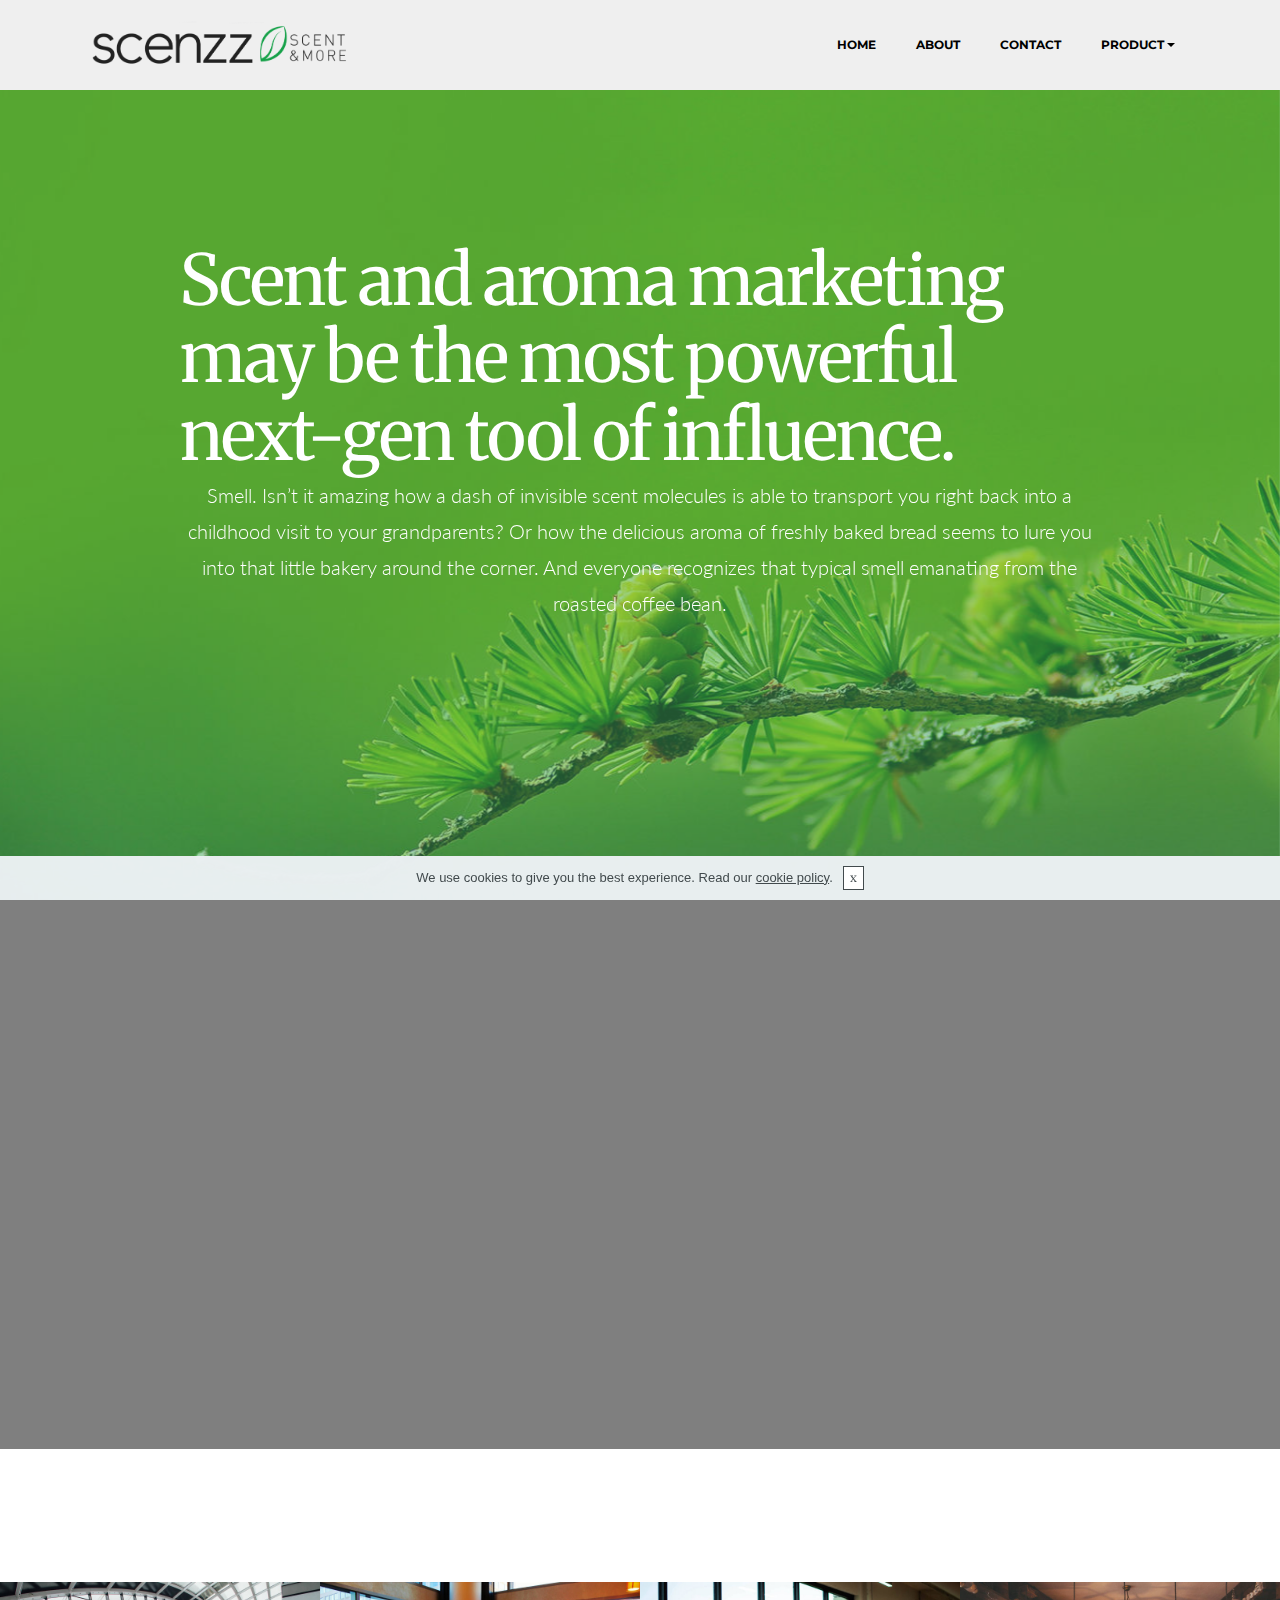
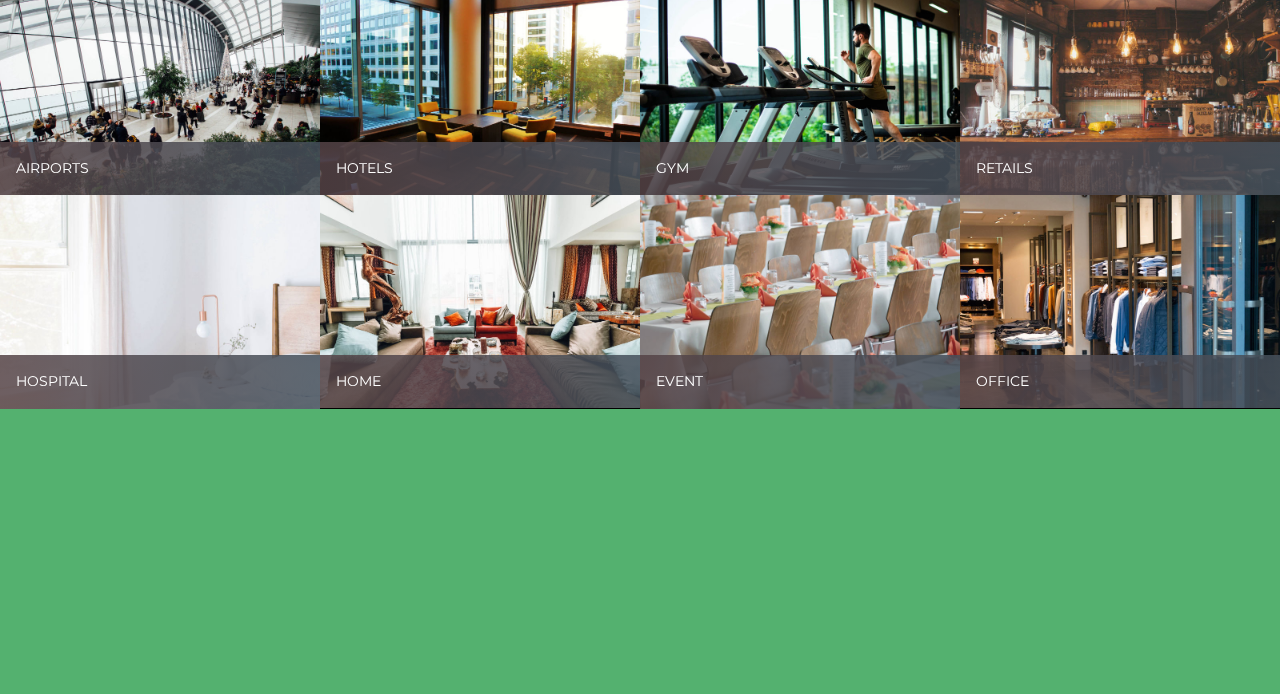
<file: index.html>
<!DOCTYPE html>
<html  >
<head>
  <!-- Site made with Mobirise Website Builder v4.10.5, https://mobirise.com -->
  <meta charset="UTF-8">
  <meta http-equiv="X-UA-Compatible" content="IE=edge">
  <meta name="generator" content="Mobirise v4.10.5, mobirise.com">
  <meta name="viewport" content="width=device-width, initial-scale=1, minimum-scale=1">
  <link rel="shortcut icon" href="assets/images/facebook-ads-2-693x128.png" type="image/x-icon">
  <meta name="description" content="">
  
  <title>Home</title>
  <link rel="stylesheet" href="assets/et-line-font-plugin/style.css">
  <link rel="stylesheet" href="https://fonts.googleapis.com/css?family=Montserrat:400,700">
  <link rel="stylesheet" href="https://fonts.googleapis.com/css?family=Raleway:100,100i,200,200i,300,300i,400,400i,500,500i,600,600i,700,700i,800,800i,900,900i">
  <link rel="stylesheet" href="https://fonts.googleapis.com/css?family=Lora:400,700,400italic,700italic&subset=latin">
  <link rel="stylesheet" href="assets/tether/tether.min.css">
  <link rel="stylesheet" href="assets/soundcloud-plugin/style.css">
  <link rel="stylesheet" href="assets/bootstrap/css/bootstrap.min.css">
  <link rel="stylesheet" href="assets/dropdown/css/style.css">
  <link rel="stylesheet" href="assets/gdpr-plugin/gdpr-styles.css">
  <link rel="stylesheet" href="assets/animate.css/animate.min.css">
  <link rel="stylesheet" href="assets/theme/css/style.css">
  <link rel="stylesheet" href="assets/mobirise-gallery/style.css">
  <link rel="stylesheet" href="assets/mobirise/css/mbr-additional.css" type="text/css">
  
  
  
</head>
<body>
  <section id="menu-0" data-rv-view="0">

    <nav class="navbar navbar-dropdown navbar-fixed-top">
        <div class="container">

            <div class="mbr-table">
                <div class="mbr-table-cell">

                    <div class="navbar-brand">
                        <a href="https://mobirise.com" class="navbar-logo"><img src="assets/images/facebook-ads-2-693x128.png" alt="Mobirise"></a>
                        
                    </div>

                </div>
                <div class="mbr-table-cell">

                    <button class="navbar-toggler pull-xs-right hidden-md-up" type="button" data-toggle="collapse" data-target="#exCollapsingNavbar">
                        <div class="hamburger-icon"></div>
                    </button>

                    <ul class="nav-dropdown collapse pull-xs-right nav navbar-nav navbar-toggleable-sm" id="exCollapsingNavbar"><li class="nav-item"><a class="nav-link link" href="index.html">HOME</a></li><li class="nav-item"><a class="nav-link link" href="index.html#content8-j">ABOUT</a></li><li class="nav-item"><a class="nav-link link" href="#top" aria-expanded="false">CONTACT</a></li><li class="nav-item dropdown"><a class="nav-link link dropdown-toggle" data-toggle="dropdown-submenu" href="https://mobirise.com/" aria-expanded="false">PRODUCT</a><div class="dropdown-menu"><a class="dropdown-item" href="page2.html">DIFFUSER</a><a class="dropdown-item" href="page3.html">ESSENTIAL OIL</a><a class="dropdown-item" href="page4.html">FRAGRANCE OIL</a></div></li></ul>
                    <button hidden="" class="navbar-toggler navbar-close" type="button" data-toggle="collapse" data-target="#exCollapsingNavbar">
                        <div class="close-icon"></div>
                    </button>

                </div>
            </div>

        </div>
    </nav>

</section>

<section class="engine"><a href="https://mobirise.info/a">online web builder</a></section><section class="mbr-section mbr-section-hero mbr-section-full mbr-parallax-background mbr-after-navbar" id="header4-1" data-rv-view="2" style="background-image: url(assets/images/branch-conifer-1-1440x960.jpg);">

    <div class="mbr-overlay" style="opacity: 0.5; background-color: rgb(65, 168, 95);"></div>

    <div class="mbr-table-cell">

        <div class="container">
            <div class="row">
                <div class="mbr-section col-md-10 col-md-offset-1 text-xs-center">

                    <h1 class="mbr-section-title display-1"><span style="font-weight: normal;">Scent and aroma marketing may be the most powerful next-gen tool of influence.</span></h1>
                    <p class="mbr-section-lead lead"><span style="font-style: normal;">Smell. Isn’t it amazing how a dash of invisible scent molecules is able to transport you right back into a childhood visit to your grandparents? Or how the delicious aroma of freshly baked bread seems to lure you into that little bakery around the corner. And everyone recognizes that typical smell emanating from the roasted coffee bean.</span></p>
                    
                </div>
            </div>
        </div>
    </div>

    

</section>

<section class="mbr-section" id="content8-j" data-bg-video="https://www.youtube.com/watch?v=uNCr7NdOJgw" data-rv-view="5" style="padding-top: 120px; padding-bottom: 120px;">

    <div class="mbr-overlay" style="opacity: 0.5; background-color: rgb(0, 0, 0);">
    </div>

    <div class="container">
        <h3 class="mbr-section-title display-2">ABOUT</h3>
        <div class="lead"><p>We are a fragrance and ambient scent marketing and a scent diffuser supplier. We are a small and low-key business but we are able to cater your specific needs! Let us handle the to-do list while you rest assured - Contact us today to get started.</p><p>We provide scent diffuser machines, HVAC electric diffuser fragrance oil, essential oil and odor control products to hotels, offices, retails, hospitals, gym, spas and more</p></div>
    </div>

</section>

<section class="mbr-section mbr-section__container article" id="header3-6" data-rv-view="8" style="background-color: rgb(255, 255, 255); padding-top: 40px; padding-bottom: 40px;">
    <div class="container">
        <div class="row">
            <div class="col-xs-12">
                <h3 class="mbr-section-title display-2">How Brands Benefit From Scent Marketing</h3>
                
            </div>
        </div>
    </div>
</section>

<section class="mbr-gallery mbr-section mbr-section-nopadding mbr-slider-carousel" data-filter="false" id="gallery1-4" data-rv-view="10" style="background-color: rgb(0, 0, 0); padding-top: 0rem; padding-bottom: 0rem;">
    <!-- Filter -->
    

    <!-- Gallery -->
    <div class="mbr-gallery-row">
        <div class=" mbr-gallery-layout-default">
            <div>
                <div>
                    <div class="mbr-gallery-item mbr-gallery-item__mobirise3 mbr-gallery-item--p0" data-video-url="false" data-tags="Awesome">
                        <div href="#lb-gallery1-4" data-slide-to="0" data-toggle="modal">
                            
                            

                            <img src="assets/images/adults-airport-architectural-design-301930-2000x1333-800x533.jpg" alt="" title="">
                            
                            <span class="icon-focus"></span>
                            <span class="mbr-gallery-title">AIRPORTS</span>
                        </div>
                    </div><div class="mbr-gallery-item mbr-gallery-item__mobirise3 mbr-gallery-item--p0" data-video-url="false" data-tags="Responsive">
                        <div href="#lb-gallery1-4" data-slide-to="1" data-toggle="modal">
                            
                            

                            <img src="assets/images/architecture-buildings-chairs-635041-2000x1333-800x533.jpg" alt="" title="">
                            
                            <span class="icon-focus"></span>
                            <span class="mbr-gallery-title">HOTELS</span>
                        </div>
                    </div><div class="mbr-gallery-item mbr-gallery-item__mobirise3 mbr-gallery-item--p0" data-video-url="false" data-tags="Creative">
                        <div href="#lb-gallery1-4" data-slide-to="2" data-toggle="modal">
                            
                            

                            <img src="assets/images/casual-close-up-colors-1954524-1-2000x1333-800x533.jpg" alt="" title="">
                            
                            <span class="icon-focus"></span>
                            <span class="mbr-gallery-title">GYM</span>
                        </div>
                    </div><div class="mbr-gallery-item mbr-gallery-item__mobirise3 mbr-gallery-item--p0" data-video-url="false" data-tags="Animated">
                        <div href="#lb-gallery1-4" data-slide-to="3" data-toggle="modal">
                            
                            

                            <img src="assets/images/bar-bottles-commerce-2079438-1280x853-800x533.jpg" alt="" title="">
                            
                            <span class="icon-focus"></span>
                            <span class="mbr-gallery-title">RETAILS</span>
                        </div>
                    </div><div class="mbr-gallery-item mbr-gallery-item__mobirise3 mbr-gallery-item--p0" data-video-url="false" data-tags="Awesome">
                        <div href="#lb-gallery1-4" data-slide-to="4" data-toggle="modal">
                            
                            

                            <img src="assets/images/costumer-care-2000x1334-800x534.jpg" alt="" title="">
                            
                            <span class="icon-focus"></span>
                            <span class="mbr-gallery-title">HOSPITAL</span>
                        </div>
                    </div><div class="mbr-gallery-item mbr-gallery-item__mobirise3 mbr-gallery-item--p0" data-video-url="false" data-tags="Beautiful">
                        <div href="#lb-gallery1-4" data-slide-to="5" data-toggle="modal">
                            
                            

                            <img src="assets/images/comfort-curtain-cushion-2029663-2000x1333-800x533.jpg" alt="" title="">
                            
                            <span class="icon-focus"></span>
                            <span class="mbr-gallery-title">HOME</span>
                        </div>
                    </div><div class="mbr-gallery-item mbr-gallery-item__mobirise3 mbr-gallery-item--p0" data-video-url="false" data-tags="Responsive">
                        <div href="#lb-gallery1-4" data-slide-to="6" data-toggle="modal">
                            
                            

                            <img src="assets/images/event-scent-2000x1334-800x534.jpg" alt="" title="">
                            
                            <span class="icon-focus"></span>
                            <span class="mbr-gallery-title">EVENT</span>
                        </div>
                    </div><div class="mbr-gallery-item mbr-gallery-item__mobirise3 mbr-gallery-item--p0" data-video-url="false" data-tags="Animated">
                        <div href="#lb-gallery1-4" data-slide-to="7" data-toggle="modal">
                            
                            

                            <img src="assets/images/boutique-clothes-indoors-264554-1440x960-800x533.jpg" alt="" title="">
                            
                            <span class="icon-focus"></span>
                            <span class="mbr-gallery-title">OFFICE</span>
                        </div>
                    </div>
                </div>
            </div>
            <div class="clearfix"></div>
        </div>
    </div>

    <!-- Lightbox -->
    <div data-app-prevent-settings="" class="mbr-slider modal fade carousel slide" tabindex="-1" data-keyboard="true" data-interval="false" id="lb-gallery1-4">
        <div class="modal-dialog">
            <div class="modal-content">
                <div class="modal-body">
                    
                    <div class="carousel-inner">
                        <div class="carousel-item active">
                            <img src="assets/images/adults-airport-architectural-design-301930-2000x1333.jpg" alt="" title="">
                        </div><div class="carousel-item">
                            <img src="assets/images/architecture-buildings-chairs-635041-2000x1333.jpg" alt="" title="">
                        </div><div class="carousel-item">
                            <img src="assets/images/casual-close-up-colors-1954524-1-2000x1333.jpg" alt="" title="">
                        </div><div class="carousel-item">
                            <img src="assets/images/bar-bottles-commerce-2079438-1280x853.jpg" alt="" title="">
                        </div><div class="carousel-item">
                            <img src="assets/images/costumer-care-2000x1334.jpg" alt="" title="">
                        </div><div class="carousel-item">
                            <img src="assets/images/comfort-curtain-cushion-2029663-2000x1333.jpg" alt="" title="">
                        </div><div class="carousel-item">
                            <img src="assets/images/event-scent-2000x1334.jpg" alt="" title="">
                        </div><div class="carousel-item">
                            <img src="assets/images/boutique-clothes-indoors-264554-1440x960.jpg" alt="" title="">
                        </div>
                    </div>
                    <a class="left carousel-control" role="button" data-slide="prev" href="#lb-gallery1-4">
                        <span class="icon-prev" aria-hidden="true"></span>
                        <span class="sr-only">Previous</span>
                    </a>
                    <a class="right carousel-control" role="button" data-slide="next" href="#lb-gallery1-4">
                        <span class="icon-next" aria-hidden="true"></span>
                        <span class="sr-only">Next</span>
                    </a>

                    <a class="close" href="#" role="button" data-dismiss="modal">
                        <span aria-hidden="true">×</span>
                        <span class="sr-only">Close</span>
                    </a>
                </div>
            </div>
        </div>
    </div>
</section>

<section class="mbr-info mbr-info-extra mbr-section mbr-section-md-padding mbr-parallax-background" id="msg-box1-i" data-rv-view="45" style="background-image: url(assets/images/desert.jpg); padding-top: 90px; padding-bottom: 90px;">

    <div class="mbr-overlay" style="opacity: 0.9; background-color: rgb(65, 168, 95);">
    </div>
    <div class="container">
        <div class="row">


            


            <div class="mbr-table-md-up">
                <div class="mbr-table-cell mbr-right-padding-md-up col-md-8 text-xs-center text-md-left">
                    
                    <h3 class="mbr-info-title mbr-section-title display-2">Scent is Another Way of Customer Care</h3>
                </div>

                <div class="mbr-table-cell col-md-4">
                    <div class="text-xs-center"><a class="btn btn-primary" href="page5.html#form1-l">ASK FOR QOUTE</a></div>
                </div>
            </div>


        </div>
    </div>
</section>


  <script src="assets/web/assets/jquery/jquery.min.js"></script>
  <script src="assets/tether/tether.min.js"></script>
  <script src="assets/bootstrap/js/bootstrap.min.js"></script>
  <script src="assets/viewport-checker/jquery.viewportchecker.js"></script>
  <script src="assets/cookies-alert-plugin/cookies-alert-core.js"></script>
  <script src="assets/cookies-alert-plugin/cookies-alert-script.js"></script>
  <script src="assets/smooth-scroll/smooth-scroll.js"></script>
  <script src="assets/dropdown/js/script.min.js"></script>
  <script src="assets/touch-swipe/jquery.touch-swipe.min.js"></script>
  <script src="assets/bootstrap-carousel-swipe/bootstrap-carousel-swipe.js"></script>
  <script src="assets/jarallax/jarallax.js"></script>
  <script src="assets/jquery-mb-ytplayer/jquery.mb.ytplayer.min.js"></script>
  <script src="assets/masonry/masonry.pkgd.min.js"></script>
  <script src="assets/imagesloaded/imagesloaded.pkgd.min.js"></script>
  <script src="assets/theme/js/script.js"></script>
  <script src="assets/mobirise-gallery/player.min.js"></script>
  <script src="assets/mobirise-gallery/script.js"></script>
  
  
  <input name="animation" type="hidden">
  <input name="cookieData" type="hidden"data-cookie-colorText='#424a4d' data-cookie-colorBg='rgba(234, 239, 241, 0.99)' data-cookie-colorButton='#ffffff' data-cookie-colorLink='#424a4d' data-cookie-underlineLink='true' data-cookie-text="We use cookies to give you the best experience. Read our <a href='privacy.html'>cookie policy</a>.">
  </body>
</html>
</file>
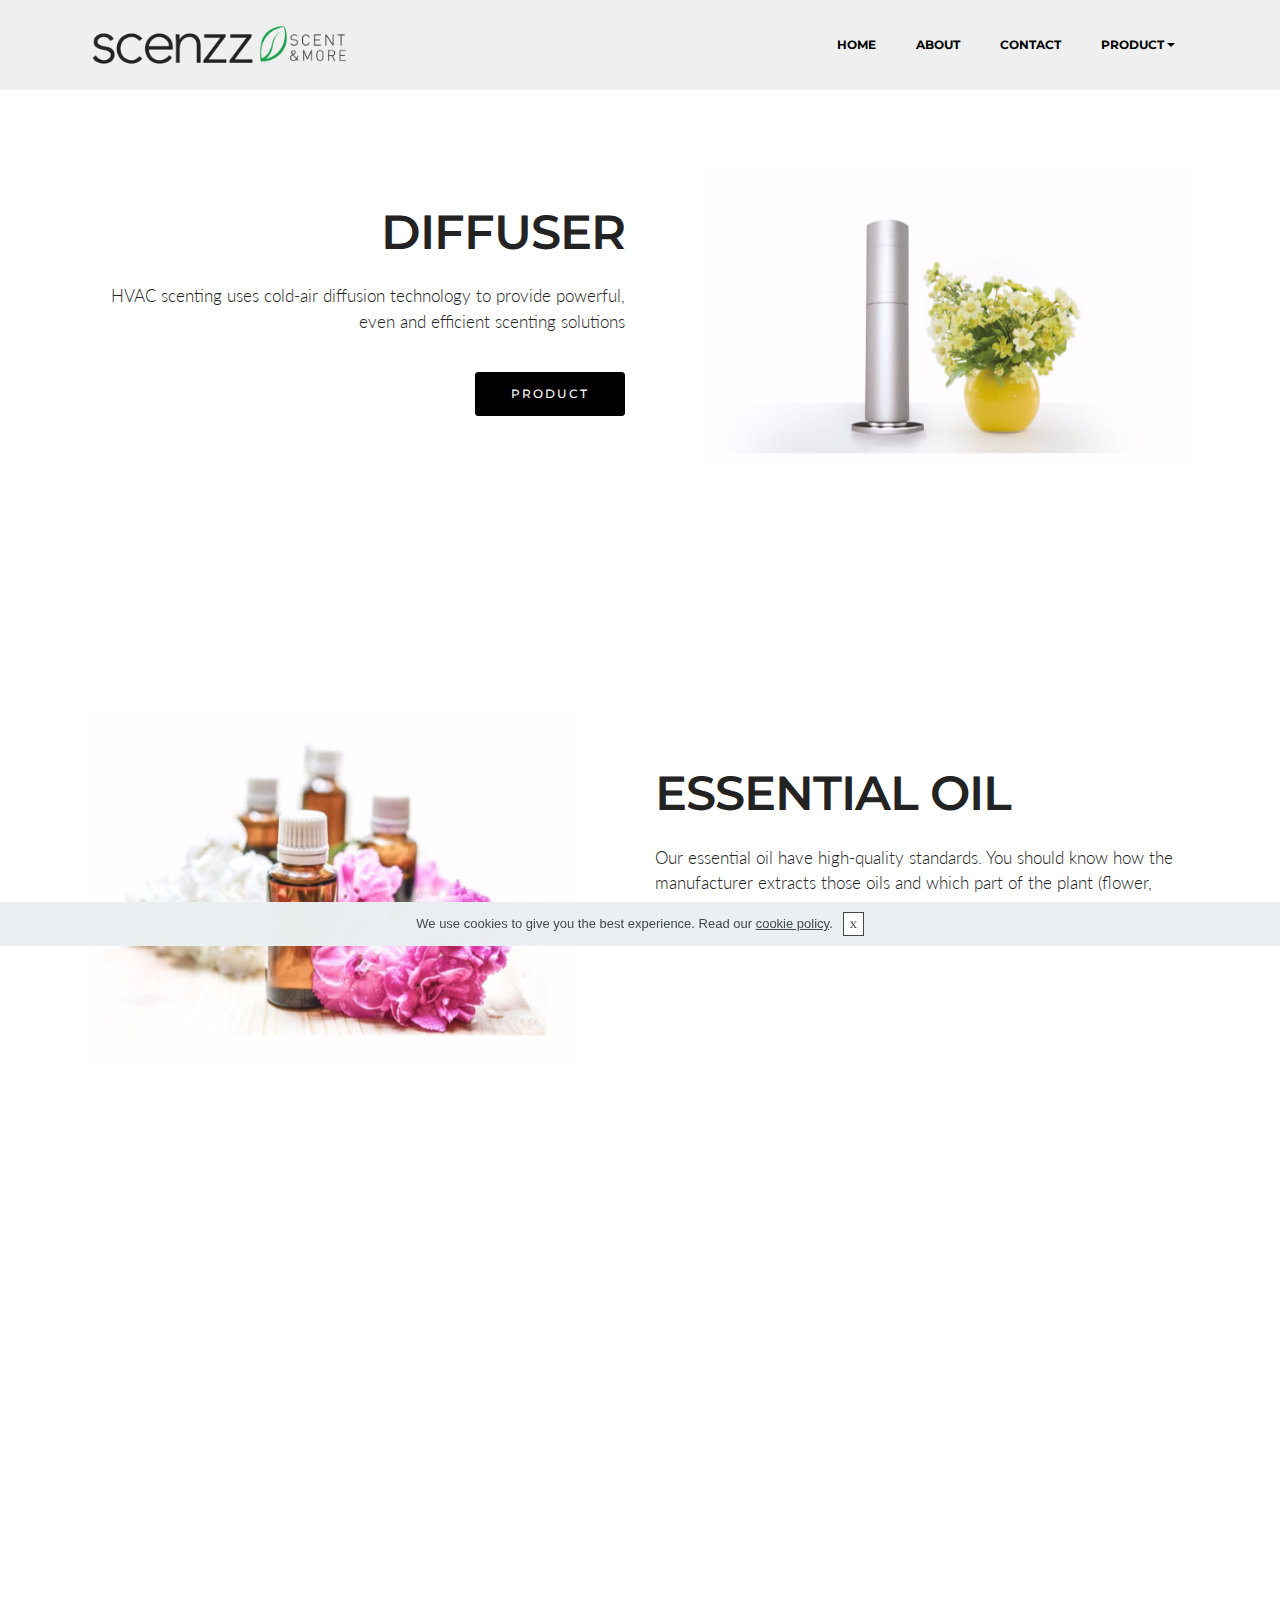
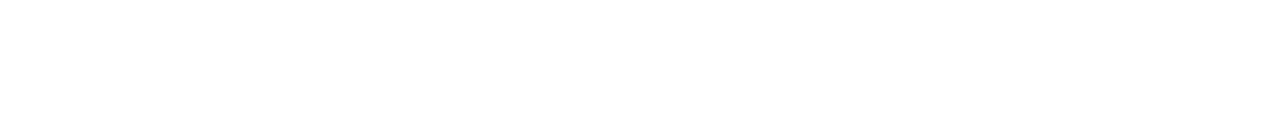
<file: page1.html>
<!DOCTYPE html>
<html  >
<head>
  <!-- Site made with Mobirise Website Builder v4.10.5, https://mobirise.com -->
  <meta charset="UTF-8">
  <meta http-equiv="X-UA-Compatible" content="IE=edge">
  <meta name="generator" content="Mobirise v4.10.5, mobirise.com">
  <meta name="viewport" content="width=device-width, initial-scale=1, minimum-scale=1">
  <link rel="shortcut icon" href="assets/images/facebook-ads-2-693x128.png" type="image/x-icon">
  <meta name="description" content="Web Generator Description">
  
  <title>product</title>
  <link rel="stylesheet" href="https://fonts.googleapis.com/css?family=Montserrat:400,700">
  <link rel="stylesheet" href="https://fonts.googleapis.com/css?family=Raleway:100,100i,200,200i,300,300i,400,400i,500,500i,600,600i,700,700i,800,800i,900,900i">
  <link rel="stylesheet" href="https://fonts.googleapis.com/css?family=Lora:400,700,400italic,700italic&subset=latin">
  <link rel="stylesheet" href="assets/tether/tether.min.css">
  <link rel="stylesheet" href="assets/bootstrap/css/bootstrap.min.css">
  <link rel="stylesheet" href="assets/soundcloud-plugin/style.css">
  <link rel="stylesheet" href="assets/gdpr-plugin/gdpr-styles.css">
  <link rel="stylesheet" href="assets/animate.css/animate.min.css">
  <link rel="stylesheet" href="assets/dropdown/css/style.css">
  <link rel="stylesheet" href="assets/theme/css/style.css">
  <link rel="stylesheet" href="assets/mobirise/css/mbr-additional.css" type="text/css">
  
  
  
</head>
<body>
  <section id="menu-b" data-rv-view="72">

    <nav class="navbar navbar-dropdown navbar-fixed-top">
        <div class="container">

            <div class="mbr-table">
                <div class="mbr-table-cell">

                    <div class="navbar-brand">
                        <a href="https://mobirise.com" class="navbar-logo"><img src="assets/images/facebook-ads-2-693x128.png" alt="Mobirise"></a>
                        
                    </div>

                </div>
                <div class="mbr-table-cell">

                    <button class="navbar-toggler pull-xs-right hidden-md-up" type="button" data-toggle="collapse" data-target="#exCollapsingNavbar">
                        <div class="hamburger-icon"></div>
                    </button>

                    <ul class="nav-dropdown collapse pull-xs-right nav navbar-nav navbar-toggleable-sm" id="exCollapsingNavbar"><li class="nav-item"><a class="nav-link link" href="index.html">HOME</a></li><li class="nav-item"><a class="nav-link link" href="index.html#content8-j">ABOUT</a></li><li class="nav-item"><a class="nav-link link" href="#top" aria-expanded="false">CONTACT</a></li><li class="nav-item dropdown"><a class="nav-link link dropdown-toggle" data-toggle="dropdown-submenu" href="https://mobirise.com/" aria-expanded="false">PRODUCT</a><div class="dropdown-menu"><a class="dropdown-item" href="page2.html">DIFFUSER</a><a class="dropdown-item" href="page3.html">ESSENTIAL OIL</a><a class="dropdown-item" href="page4.html">FRAGRANCE OIL</a></div></li></ul>
                    <button hidden="" class="navbar-toggler navbar-close" type="button" data-toggle="collapse" data-target="#exCollapsingNavbar">
                        <div class="close-icon"></div>
                    </button>

                </div>
            </div>

        </div>
    </nav>

</section>

<section class="engine"><a href="https://mobirise.info/y">free html web templates</a></section><section class="mbr-section mbr-after-navbar" id="msg-box5-c" data-rv-view="74" style="background-color: rgb(255, 255, 255); padding-top: 160px; padding-bottom: 80px;">

    
    <div class="container">
        <div class="row">
            <div class="mbr-table-md-up">

              

              <div class="mbr-table-cell col-md-5 text-xs-center text-md-right content-size">
                  <h3 class="mbr-section-title display-2">DIFFUSER</h3>
                  <div class="lead">

                    <p>HVAC scenting uses cold-air diffusion technology to provide powerful, even and efficient scenting solutions</p>

                  </div>

                  <div><a class="btn btn-primary" href="https://mobirise.com">PRODUCT</a></div>
              </div>


              


              <div class="mbr-table-cell mbr-left-padding-md-up mbr-valign-top col-md-7 image-size" style="width: 50%;">
                  <div class="mbr-figure"><img src="assets/images/tower-1a-1400x577.jpg"></div>
              </div>

            </div>
        </div>
    </div>

</section>

<section class="mbr-section" id="msg-box5-d" data-rv-view="77" style="background-color: rgb(255, 255, 255); padding-top: 160px; padding-bottom: 80px;">

    
    <div class="container">
        <div class="row">
            <div class="mbr-table-md-up">

              <div class="mbr-table-cell mbr-right-padding-md-up mbr-valign-top col-md-7 image-size" style="width: 50%;">
                  <div class="mbr-figure"><img src="assets/images/essential-1400x529.jpg"></div>
              </div>

              


              <div class="mbr-table-cell col-md-5 text-xs-center text-md-left content-size">
                  <h3 class="mbr-section-title display-2">ESSENTIAL OIL</h3>
                  <div class="lead">

                    <p>Our essential oil have high-quality standards. You should know how the manufacturer extracts those oils and which part of the plant (flower, leaves, roots, bark etc..) is used for extraction</p>

                  </div>

                  <div><a class="btn btn-primary" href="https://mobirise.com">PRODUCT</a></div>
              </div>


              

            </div>
        </div>
    </div>

</section>

<section class="mbr-section" id="msg-box5-e" data-rv-view="80" style="background-color: rgb(255, 255, 255); padding-top: 160px; padding-bottom: 80px;">

    
    <div class="container">
        <div class="row">
            <div class="mbr-table-md-up">

              

              <div class="mbr-table-cell col-md-5 text-xs-center text-md-right content-size">
                  <h3 class="mbr-section-title display-2">FRAGRANCE OIL</h3>
                  <div class="lead">

                    <p>Our Fragrance Oil is tested and its a High Quality scents. These scents have been curated and tested to establish a level of premium quality</p>

                  </div>

                  <div><a class="btn btn-primary" href="https://mobirise.com">MORE</a></div>
              </div>


              


              <div class="mbr-table-cell mbr-left-padding-md-up mbr-valign-top col-md-7 image-size" style="width: 50%;">
                  <div class="mbr-figure"><img src="assets/images/fragrance-1400x628.jpg"></div>
              </div>

            </div>
        </div>
    </div>

</section>


  <script src="assets/web/assets/jquery/jquery.min.js"></script>
  <script src="assets/tether/tether.min.js"></script>
  <script src="assets/bootstrap/js/bootstrap.min.js"></script>
  <script src="assets/viewport-checker/jquery.viewportchecker.js"></script>
  <script src="assets/cookies-alert-plugin/cookies-alert-core.js"></script>
  <script src="assets/cookies-alert-plugin/cookies-alert-script.js"></script>
  <script src="assets/dropdown/js/script.min.js"></script>
  <script src="assets/touch-swipe/jquery.touch-swipe.min.js"></script>
  <script src="assets/smooth-scroll/smooth-scroll.js"></script>
  <script src="assets/theme/js/script.js"></script>
  
  
  <input name="animation" type="hidden">
  <input name="cookieData" type="hidden"data-cookie-colorText='#424a4d' data-cookie-colorBg='rgba(234, 239, 241, 0.99)' data-cookie-colorButton='#ffffff' data-cookie-colorLink='#424a4d' data-cookie-underlineLink='true' data-cookie-text="We use cookies to give you the best experience. Read our <a href='privacy.html'>cookie policy</a>.">
  </body>
</html>
</file>
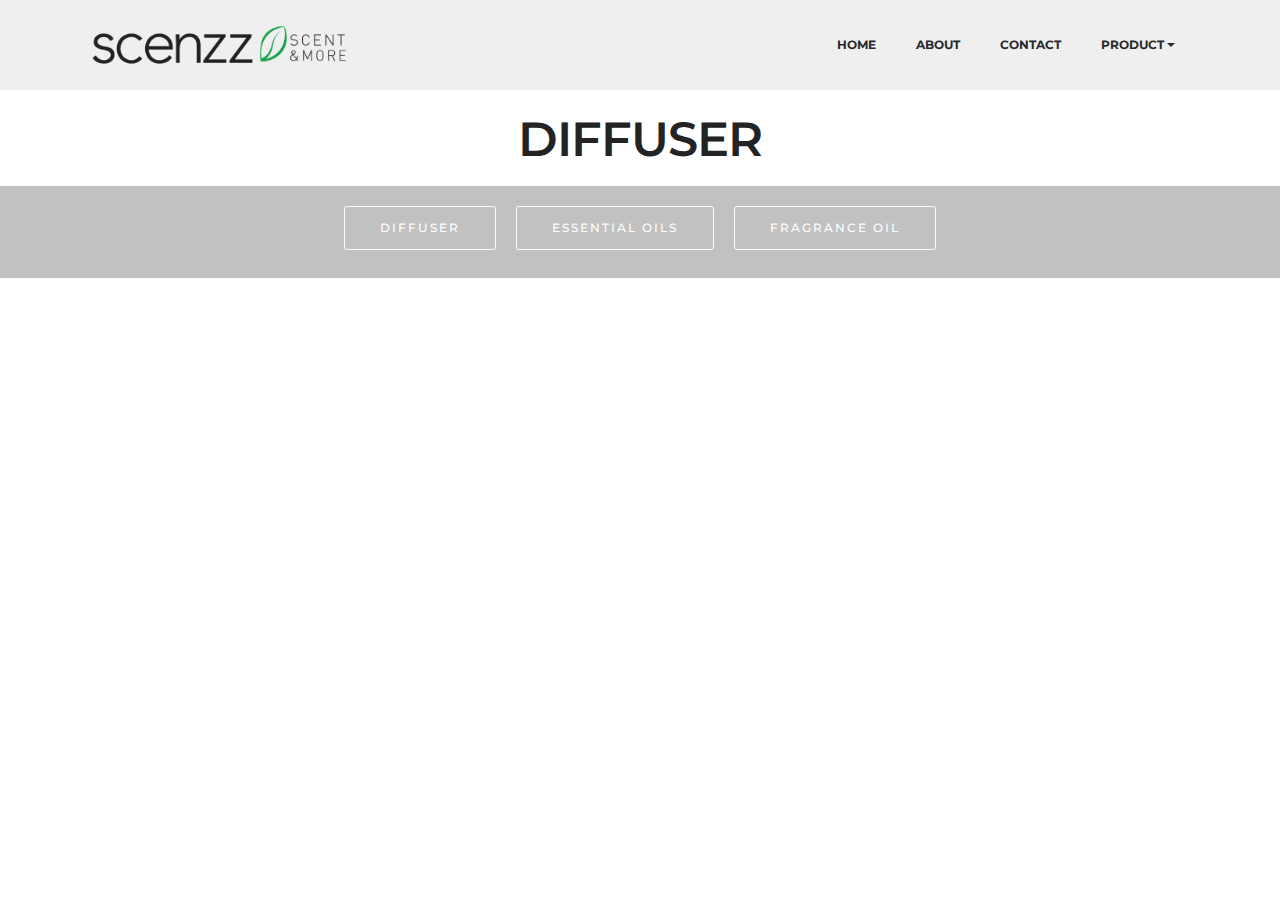
<file: page2.html>
<!DOCTYPE html>
<html  >
<head>
  <!-- Site made with Mobirise Website Builder v4.10.5, https://mobirise.com -->
  <meta charset="UTF-8">
  <meta http-equiv="X-UA-Compatible" content="IE=edge">
  <meta name="generator" content="Mobirise v4.10.5, mobirise.com">
  <meta name="viewport" content="width=device-width, initial-scale=1, minimum-scale=1">
  <link rel="shortcut icon" href="assets/images/facebook-ads-2-693x128.png" type="image/x-icon">
  <meta name="description" content="Web Site Builder Description">
  
  <title>diffuser</title>
  <link rel="stylesheet" href="https://fonts.googleapis.com/css?family=Montserrat:400,700">
  <link rel="stylesheet" href="https://fonts.googleapis.com/css?family=Raleway:100,100i,200,200i,300,300i,400,400i,500,500i,600,600i,700,700i,800,800i,900,900i">
  <link rel="stylesheet" href="https://fonts.googleapis.com/css?family=Lora:400,700,400italic,700italic&subset=latin">
  <link rel="stylesheet" href="assets/tether/tether.min.css">
  <link rel="stylesheet" href="assets/bootstrap/css/bootstrap.min.css">
  <link rel="stylesheet" href="assets/soundcloud-plugin/style.css">
  <link rel="stylesheet" href="assets/gdpr-plugin/gdpr-styles.css">
  <link rel="stylesheet" href="assets/animate.css/animate.min.css">
  <link rel="stylesheet" href="assets/dropdown/css/style.css">
  <link rel="stylesheet" href="assets/theme/css/style.css">
  <link rel="stylesheet" href="assets/mobirise/css/mbr-additional.css" type="text/css">
  
  
  
</head>
<body>
  <section id="menu-f" data-rv-view="83">

    <nav class="navbar navbar-dropdown navbar-fixed-top">
        <div class="container">

            <div class="mbr-table">
                <div class="mbr-table-cell">

                    <div class="navbar-brand">
                        <a href="https://mobirise.com" class="navbar-logo"><img src="assets/images/facebook-ads-2-693x128.png" alt="Mobirise"></a>
                        
                    </div>

                </div>
                <div class="mbr-table-cell">

                    <button class="navbar-toggler pull-xs-right hidden-md-up" type="button" data-toggle="collapse" data-target="#exCollapsingNavbar">
                        <div class="hamburger-icon"></div>
                    </button>

                    <ul class="nav-dropdown collapse pull-xs-right nav navbar-nav navbar-toggleable-sm" id="exCollapsingNavbar"><li class="nav-item"><a class="nav-link link" href="index.html">HOME</a></li><li class="nav-item"><a class="nav-link link" href="index.html#content8-j">ABOUT</a></li><li class="nav-item"><a class="nav-link link" href="#top" aria-expanded="false">CONTACT</a></li><li class="nav-item dropdown"><a class="nav-link link dropdown-toggle" data-toggle="dropdown-submenu" href="https://mobirise.com/" aria-expanded="false">PRODUCT</a><div class="dropdown-menu"><a class="dropdown-item" href="page2.html">DIFFUSER</a><a class="dropdown-item" href="page3.html">ESSENTIAL OIL</a><a class="dropdown-item" href="page4.html">FRAGRANCE OIL</a></div></li></ul>
                    <button hidden="" class="navbar-toggler navbar-close" type="button" data-toggle="collapse" data-target="#exCollapsingNavbar">
                        <div class="close-icon"></div>
                    </button>

                </div>
            </div>

        </div>
    </nav>

</section>

<section class="engine"><a href="https://mobirise.info/v">html templates</a></section><section class="mbr-section mbr-section__container article mbr-after-navbar" id="header3-q" data-rv-view="136" style="background-color: rgb(255, 255, 255); padding-top: 20px; padding-bottom: 20px;">
    <div class="container">
        <div class="row">
            <div class="col-xs-12">
                <h3 class="mbr-section-title display-2">FRAGRANCE OIL</h3>
                
            </div>
        </div>
    </div>
</section>

<section class="mbr-section mbr-section__container article" id="header3-s" data-rv-view="140" style="background-color: rgb(255, 255, 255); padding-top: 20px; padding-bottom: 20px;">
    <div class="container">
        <div class="row">
            <div class="col-xs-12">
                <h3 class="mbr-section-title display-2">DIFFUSER</h3>
                
            </div>
        </div>
    </div>
</section>

<section class="mbr-section mbr-section__container" id="buttons1-r" data-rv-view="138" style="background-color: rgb(193, 193, 193); padding-top: 20px; padding-bottom: 20px;">

    <div class="container">
        <div class="row">
            <div class="col-xs-12">
                <div class="text-xs-center"> <a class="btn btn-white-outline btn-white" href="#top">DIFFUSER</a> <a class="btn btn-white-outline btn-white" href="page3.html">ESSENTIAL OILS</a> <a class="btn btn-white-outline btn-white" href="page4.html">FRAGRANCE OIL</a></div>
            </div>
        </div>
    </div>

</section>


  <script src="assets/web/assets/jquery/jquery.min.js"></script>
  <script src="assets/tether/tether.min.js"></script>
  <script src="assets/bootstrap/js/bootstrap.min.js"></script>
  <script src="assets/viewport-checker/jquery.viewportchecker.js"></script>
  <script src="assets/cookies-alert-plugin/cookies-alert-core.js"></script>
  <script src="assets/cookies-alert-plugin/cookies-alert-script.js"></script>
  <script src="assets/dropdown/js/script.min.js"></script>
  <script src="assets/touch-swipe/jquery.touch-swipe.min.js"></script>
  <script src="assets/smooth-scroll/smooth-scroll.js"></script>
  <script src="assets/theme/js/script.js"></script>
  
  
  <input name="animation" type="hidden">
  <input name="cookieData" type="hidden"data-cookie-colorText='#424a4d' data-cookie-colorBg='rgba(234, 239, 241, 0.99)' data-cookie-colorButton='#ffffff' data-cookie-colorLink='#424a4d' data-cookie-underlineLink='true' data-cookie-text="We use cookies to give you the best experience. Read our <a href='privacy.html'>cookie policy</a>.">
  </body>
</html>
</file>
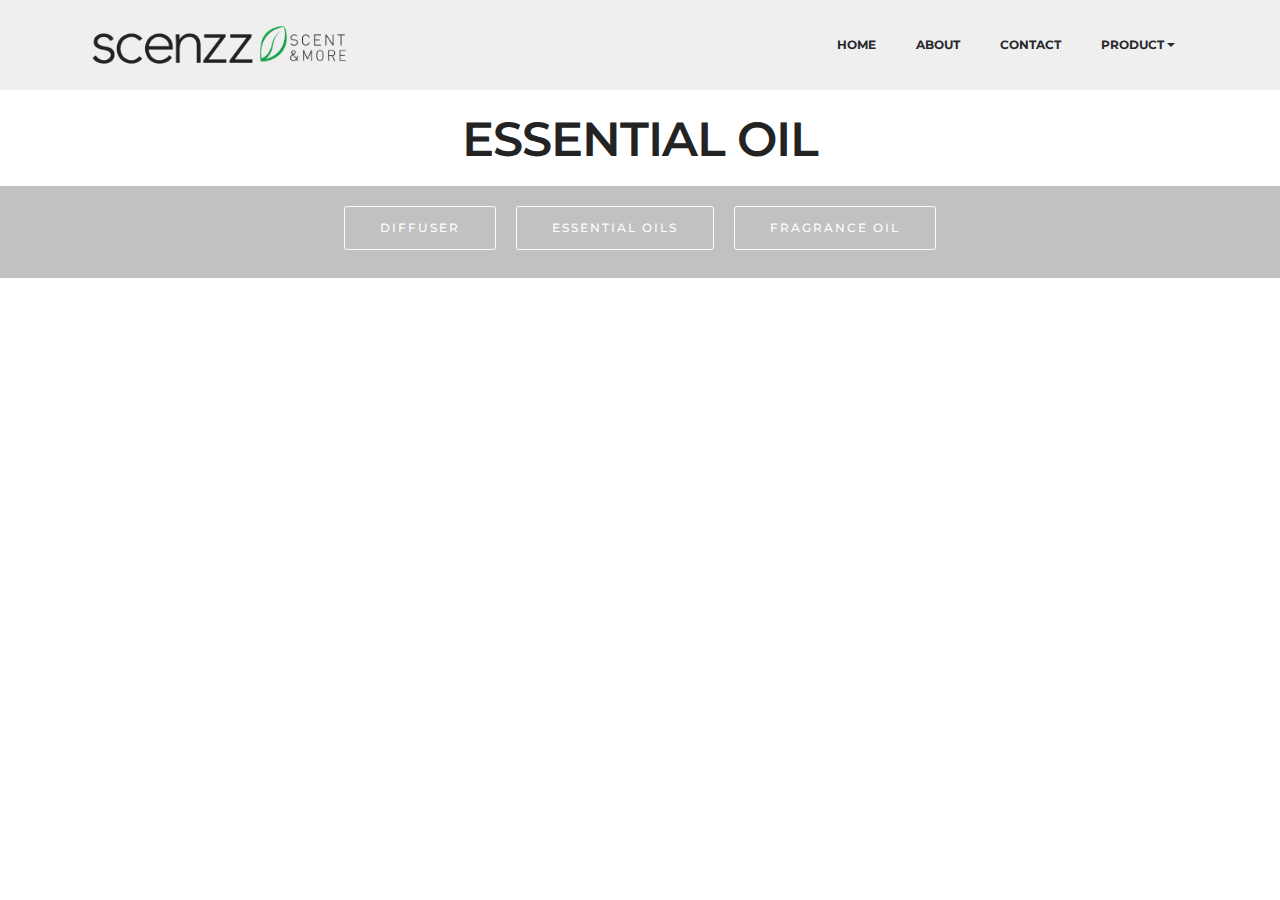
<file: page3.html>
<!DOCTYPE html>
<html  >
<head>
  <!-- Site made with Mobirise Website Builder v4.10.5, https://mobirise.com -->
  <meta charset="UTF-8">
  <meta http-equiv="X-UA-Compatible" content="IE=edge">
  <meta name="generator" content="Mobirise v4.10.5, mobirise.com">
  <meta name="viewport" content="width=device-width, initial-scale=1, minimum-scale=1">
  <link rel="shortcut icon" href="assets/images/facebook-ads-2-693x128.png" type="image/x-icon">
  <meta name="description" content="Web Builder Description">
  
  <title>essential oil</title>
  <link rel="stylesheet" href="https://fonts.googleapis.com/css?family=Montserrat:400,700">
  <link rel="stylesheet" href="https://fonts.googleapis.com/css?family=Raleway:100,100i,200,200i,300,300i,400,400i,500,500i,600,600i,700,700i,800,800i,900,900i">
  <link rel="stylesheet" href="https://fonts.googleapis.com/css?family=Lora:400,700,400italic,700italic&subset=latin">
  <link rel="stylesheet" href="assets/tether/tether.min.css">
  <link rel="stylesheet" href="assets/bootstrap/css/bootstrap.min.css">
  <link rel="stylesheet" href="assets/soundcloud-plugin/style.css">
  <link rel="stylesheet" href="assets/gdpr-plugin/gdpr-styles.css">
  <link rel="stylesheet" href="assets/animate.css/animate.min.css">
  <link rel="stylesheet" href="assets/dropdown/css/style.css">
  <link rel="stylesheet" href="assets/theme/css/style.css">
  <link rel="stylesheet" href="assets/mobirise/css/mbr-additional.css" type="text/css">
  
  
  
</head>
<body>
  <section id="menu-g" data-rv-view="85">

    <nav class="navbar navbar-dropdown navbar-fixed-top">
        <div class="container">

            <div class="mbr-table">
                <div class="mbr-table-cell">

                    <div class="navbar-brand">
                        <a href="https://mobirise.com" class="navbar-logo"><img src="assets/images/facebook-ads-2-693x128.png" alt="Mobirise"></a>
                        
                    </div>

                </div>
                <div class="mbr-table-cell">

                    <button class="navbar-toggler pull-xs-right hidden-md-up" type="button" data-toggle="collapse" data-target="#exCollapsingNavbar">
                        <div class="hamburger-icon"></div>
                    </button>

                    <ul class="nav-dropdown collapse pull-xs-right nav navbar-nav navbar-toggleable-sm" id="exCollapsingNavbar"><li class="nav-item"><a class="nav-link link" href="index.html">HOME</a></li><li class="nav-item"><a class="nav-link link" href="index.html#content8-j">ABOUT</a></li><li class="nav-item"><a class="nav-link link" href="#top" aria-expanded="false">CONTACT</a></li><li class="nav-item dropdown"><a class="nav-link link dropdown-toggle" data-toggle="dropdown-submenu" href="https://mobirise.com/" aria-expanded="false">PRODUCT</a><div class="dropdown-menu"><a class="dropdown-item" href="page2.html">DIFFUSER</a><a class="dropdown-item" href="page3.html">ESSENTIAL OIL</a><a class="dropdown-item" href="page4.html">FRAGRANCE OIL</a></div></li></ul>
                    <button hidden="" class="navbar-toggler navbar-close" type="button" data-toggle="collapse" data-target="#exCollapsingNavbar">
                        <div class="close-icon"></div>
                    </button>

                </div>
            </div>

        </div>
    </nav>

</section>

<section class="engine"><a href="https://mobirise.info/c">free web builder</a></section><section class="mbr-section mbr-section__container article mbr-after-navbar" id="header3-n" data-rv-view="130" style="background-color: rgb(255, 255, 255); padding-top: 20px; padding-bottom: 20px;">
    <div class="container">
        <div class="row">
            <div class="col-xs-12">
                <h3 class="mbr-section-title display-2">FRAGRANCE OIL</h3>
                
            </div>
        </div>
    </div>
</section>

<section class="mbr-section mbr-section__container article" id="header3-p" data-rv-view="134" style="background-color: rgb(255, 255, 255); padding-top: 20px; padding-bottom: 20px;">
    <div class="container">
        <div class="row">
            <div class="col-xs-12">
                <h3 class="mbr-section-title display-2">ESSENTIAL OIL</h3>
                
            </div>
        </div>
    </div>
</section>

<section class="mbr-section mbr-section__container" id="buttons1-t" data-rv-view="310" style="background-color: rgb(193, 193, 193); padding-top: 20px; padding-bottom: 20px;">

    <div class="container">
        <div class="row">
            <div class="col-xs-12">
                <div class="text-xs-center"> <a class="btn btn-white-outline btn-white" href="page2.html#header3-q">DIFFUSER</a> <a class="btn btn-white-outline btn-white" href="page3.html">ESSENTIAL OILS</a> <a class="btn btn-white-outline btn-white" href="page4.html">FRAGRANCE OIL</a></div>
            </div>
        </div>
    </div>

</section>


  <script src="assets/web/assets/jquery/jquery.min.js"></script>
  <script src="assets/tether/tether.min.js"></script>
  <script src="assets/bootstrap/js/bootstrap.min.js"></script>
  <script src="assets/viewport-checker/jquery.viewportchecker.js"></script>
  <script src="assets/cookies-alert-plugin/cookies-alert-core.js"></script>
  <script src="assets/cookies-alert-plugin/cookies-alert-script.js"></script>
  <script src="assets/dropdown/js/script.min.js"></script>
  <script src="assets/touch-swipe/jquery.touch-swipe.min.js"></script>
  <script src="assets/smooth-scroll/smooth-scroll.js"></script>
  <script src="assets/theme/js/script.js"></script>
  
  
  <input name="animation" type="hidden">
  <input name="cookieData" type="hidden"data-cookie-colorText='#424a4d' data-cookie-colorBg='rgba(234, 239, 241, 0.99)' data-cookie-colorButton='#ffffff' data-cookie-colorLink='#424a4d' data-cookie-underlineLink='true' data-cookie-text="We use cookies to give you the best experience. Read our <a href='privacy.html'>cookie policy</a>.">
  </body>
</html>
</file>
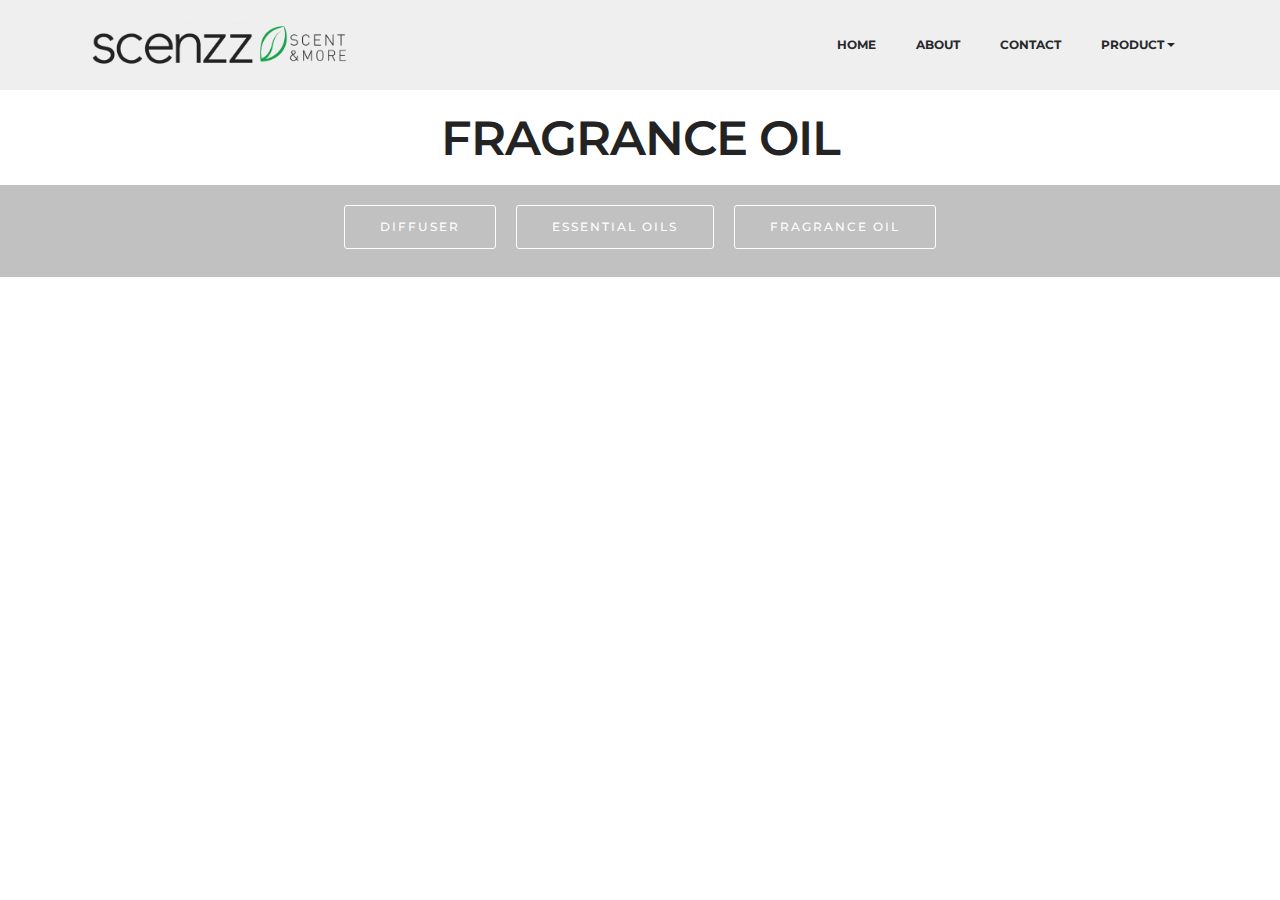
<file: page4.html>
<!DOCTYPE html>
<html  >
<head>
  <!-- Site made with Mobirise Website Builder v4.10.5, https://mobirise.com -->
  <meta charset="UTF-8">
  <meta http-equiv="X-UA-Compatible" content="IE=edge">
  <meta name="generator" content="Mobirise v4.10.5, mobirise.com">
  <meta name="viewport" content="width=device-width, initial-scale=1, minimum-scale=1">
  <link rel="shortcut icon" href="assets/images/facebook-ads-2-693x128.png" type="image/x-icon">
  <meta name="description" content="Site Builder Description">
  
  <title>fragrance oil</title>
  <link rel="stylesheet" href="https://fonts.googleapis.com/css?family=Montserrat:400,700">
  <link rel="stylesheet" href="https://fonts.googleapis.com/css?family=Raleway:100,100i,200,200i,300,300i,400,400i,500,500i,600,600i,700,700i,800,800i,900,900i">
  <link rel="stylesheet" href="https://fonts.googleapis.com/css?family=Lora:400,700,400italic,700italic&subset=latin">
  <link rel="stylesheet" href="assets/tether/tether.min.css">
  <link rel="stylesheet" href="assets/bootstrap/css/bootstrap.min.css">
  <link rel="stylesheet" href="assets/soundcloud-plugin/style.css">
  <link rel="stylesheet" href="assets/gdpr-plugin/gdpr-styles.css">
  <link rel="stylesheet" href="assets/animate.css/animate.min.css">
  <link rel="stylesheet" href="assets/dropdown/css/style.css">
  <link rel="stylesheet" href="assets/theme/css/style.css">
  <link rel="stylesheet" href="assets/mobirise/css/mbr-additional.css" type="text/css">
  
  
  
</head>
<body>
  <section id="menu-h" data-rv-view="87">

    <nav class="navbar navbar-dropdown navbar-fixed-top">
        <div class="container">

            <div class="mbr-table">
                <div class="mbr-table-cell">

                    <div class="navbar-brand">
                        <a href="https://mobirise.com" class="navbar-logo"><img src="assets/images/facebook-ads-2-693x128.png" alt="Mobirise"></a>
                        
                    </div>

                </div>
                <div class="mbr-table-cell">

                    <button class="navbar-toggler pull-xs-right hidden-md-up" type="button" data-toggle="collapse" data-target="#exCollapsingNavbar">
                        <div class="hamburger-icon"></div>
                    </button>

                    <ul class="nav-dropdown collapse pull-xs-right nav navbar-nav navbar-toggleable-sm" id="exCollapsingNavbar"><li class="nav-item"><a class="nav-link link" href="index.html">HOME</a></li><li class="nav-item"><a class="nav-link link" href="index.html#content8-j">ABOUT</a></li><li class="nav-item"><a class="nav-link link" href="#top" aria-expanded="false">CONTACT</a></li><li class="nav-item dropdown"><a class="nav-link link dropdown-toggle" data-toggle="dropdown-submenu" href="https://mobirise.com/" aria-expanded="false">PRODUCT</a><div class="dropdown-menu"><a class="dropdown-item" href="page2.html">DIFFUSER</a><a class="dropdown-item" href="page3.html">ESSENTIAL OIL</a><a class="dropdown-item" href="page4.html">FRAGRANCE OIL</a></div></li></ul>
                    <button hidden="" class="navbar-toggler navbar-close" type="button" data-toggle="collapse" data-target="#exCollapsingNavbar">
                        <div class="close-icon"></div>
                    </button>

                </div>
            </div>

        </div>
    </nav>

</section>

<section class="engine"><a href="https://mobirise.info/m">free site design templates</a></section><section class="mbr-section mbr-section__container mbr-after-navbar" id="buttons1-k" data-rv-view="100" style="background-color: rgb(255, 255, 255); padding-top: 20px; padding-bottom: 20px;">

    <div class="container">
        <div class="row">
            <div class="col-xs-12">
                <div class="text-xs-center"><a class="btn btn-primary" href="https://mobirise.com/mobirise-free-win.zip">DOWNLOAD FOR WIN</a> <a class="btn btn-black btn-black-outline" href="https://mobirise.com/mobirise-free-mac.zip">DOWNLOAD FOR MAC</a></div>
            </div>
        </div>
    </div>

</section>

<section class="mbr-section mbr-section__container article" id="header3-m" data-rv-view="104" style="background-color: rgb(255, 255, 255); padding-top: 20px; padding-bottom: 20px;">
    <div class="container">
        <div class="row">
            <div class="col-xs-12">
                <h3 class="mbr-section-title display-2">FRAGRANCE OIL</h3>
                
            </div>
        </div>
    </div>
</section>

<section class="mbr-section mbr-section__container" id="buttons1-u" data-rv-view="312" style="background-color: rgb(193, 193, 193); padding-top: 20px; padding-bottom: 20px;">

    <div class="container">
        <div class="row">
            <div class="col-xs-12">
                <div class="text-xs-center"> <a class="btn btn-white-outline btn-white" href="page2.html">DIFFUSER</a> <a class="btn btn-white-outline btn-white" href="page3.html">ESSENTIAL OILS</a> <a class="btn btn-white-outline btn-white" href="page4.html">FRAGRANCE OIL</a></div>
            </div>
        </div>
    </div>

</section>


  <script src="assets/web/assets/jquery/jquery.min.js"></script>
  <script src="assets/tether/tether.min.js"></script>
  <script src="assets/bootstrap/js/bootstrap.min.js"></script>
  <script src="assets/viewport-checker/jquery.viewportchecker.js"></script>
  <script src="assets/cookies-alert-plugin/cookies-alert-core.js"></script>
  <script src="assets/cookies-alert-plugin/cookies-alert-script.js"></script>
  <script src="assets/dropdown/js/script.min.js"></script>
  <script src="assets/touch-swipe/jquery.touch-swipe.min.js"></script>
  <script src="assets/smooth-scroll/smooth-scroll.js"></script>
  <script src="assets/theme/js/script.js"></script>
  
  
  <input name="animation" type="hidden">
  <input name="cookieData" type="hidden"data-cookie-colorText='#424a4d' data-cookie-colorBg='rgba(234, 239, 241, 0.99)' data-cookie-colorButton='#ffffff' data-cookie-colorLink='#424a4d' data-cookie-underlineLink='true' data-cookie-text="We use cookies to give you the best experience. Read our <a href='privacy.html'>cookie policy</a>.">
  </body>
</html>
</file>
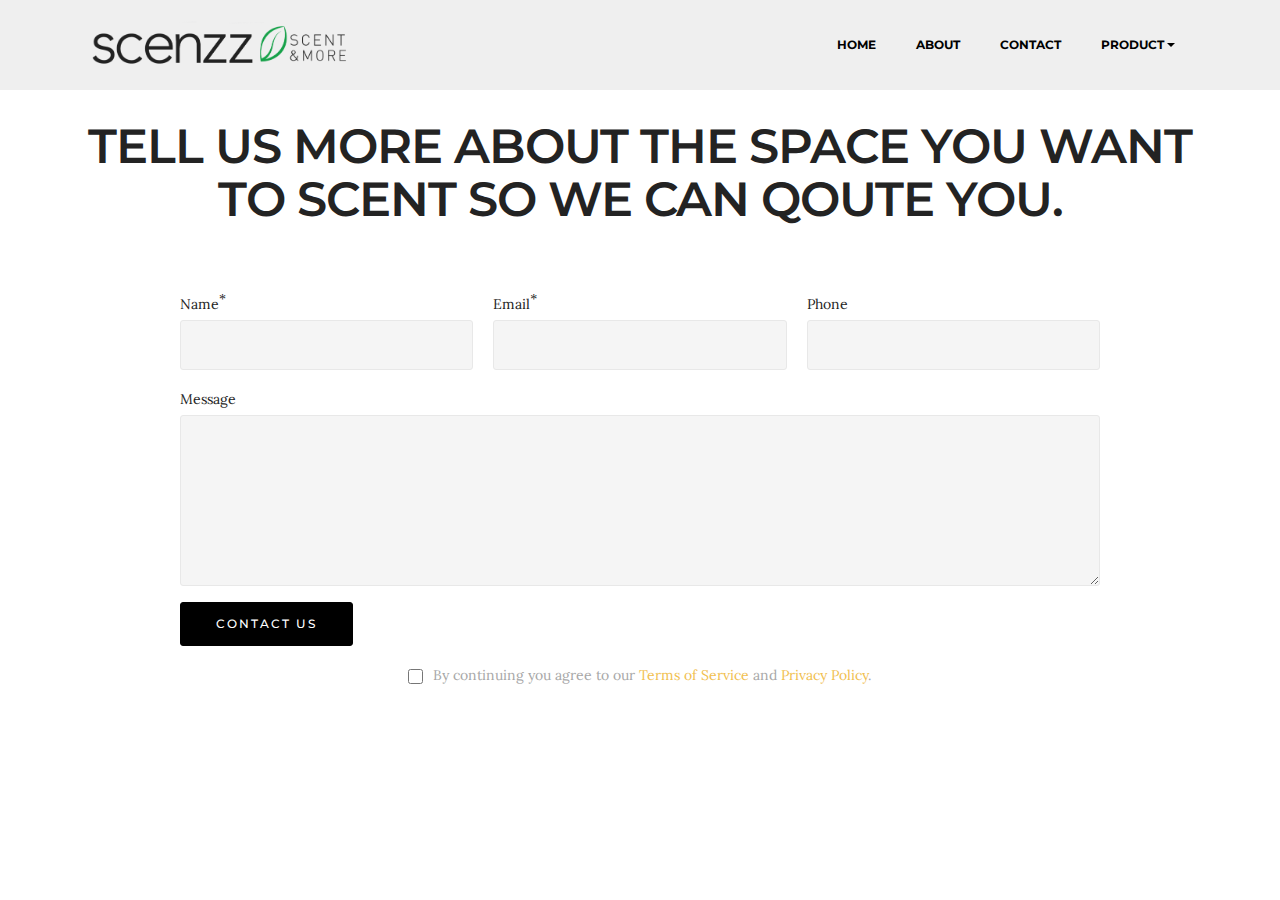
<file: page5.html>
<!DOCTYPE html>
<html  >
<head>
  <!-- Site made with Mobirise Website Builder v4.10.5, https://mobirise.com -->
  <meta charset="UTF-8">
  <meta http-equiv="X-UA-Compatible" content="IE=edge">
  <meta name="generator" content="Mobirise v4.10.5, mobirise.com">
  <meta name="viewport" content="width=device-width, initial-scale=1, minimum-scale=1">
  <link rel="shortcut icon" href="assets/images/facebook-ads-2-693x128.png" type="image/x-icon">
  <meta name="description" content="Website Builder Description">
  
  <title>contact</title>
  <link rel="stylesheet" href="https://fonts.googleapis.com/css?family=Montserrat:400,700">
  <link rel="stylesheet" href="https://fonts.googleapis.com/css?family=Raleway:100,100i,200,200i,300,300i,400,400i,500,500i,600,600i,700,700i,800,800i,900,900i">
  <link rel="stylesheet" href="https://fonts.googleapis.com/css?family=Lora:400,700,400italic,700italic&subset=latin">
  <link rel="stylesheet" href="assets/tether/tether.min.css">
  <link rel="stylesheet" href="assets/bootstrap/css/bootstrap.min.css">
  <link rel="stylesheet" href="assets/soundcloud-plugin/style.css">
  <link rel="stylesheet" href="assets/gdpr-plugin/gdpr-styles.css">
  <link rel="stylesheet" href="assets/dropdown/css/style.css">
  <link rel="stylesheet" href="assets/animate.css/animate.min.css">
  <link rel="stylesheet" href="assets/theme/css/style.css">
  <link rel="stylesheet" href="assets/mobirise/css/mbr-additional.css" type="text/css">
  
  
  
</head>
<body>
  <section id="menu-k" data-rv-view="89">

    <nav class="navbar navbar-dropdown navbar-fixed-top">
        <div class="container">

            <div class="mbr-table">
                <div class="mbr-table-cell">

                    <div class="navbar-brand">
                        <a href="https://mobirise.com" class="navbar-logo"><img src="assets/images/facebook-ads-2-693x128.png" alt="Mobirise"></a>
                        
                    </div>

                </div>
                <div class="mbr-table-cell">

                    <button class="navbar-toggler pull-xs-right hidden-md-up" type="button" data-toggle="collapse" data-target="#exCollapsingNavbar">
                        <div class="hamburger-icon"></div>
                    </button>

                    <ul class="nav-dropdown collapse pull-xs-right nav navbar-nav navbar-toggleable-sm" id="exCollapsingNavbar"><li class="nav-item"><a class="nav-link link" href="index.html">HOME</a></li><li class="nav-item"><a class="nav-link link" href="index.html#content8-j">ABOUT</a></li><li class="nav-item"><a class="nav-link link" href="#top" aria-expanded="false">CONTACT</a></li><li class="nav-item dropdown"><a class="nav-link link dropdown-toggle" data-toggle="dropdown-submenu" href="https://mobirise.com/" aria-expanded="false">PRODUCT</a><div class="dropdown-menu"><a class="dropdown-item" href="page2.html">DIFFUSER</a><a class="dropdown-item" href="page3.html">ESSENTIAL OIL</a><a class="dropdown-item" href="page4.html">FRAGRANCE OIL</a></div></li></ul>
                    <button hidden="" class="navbar-toggler navbar-close" type="button" data-toggle="collapse" data-target="#exCollapsingNavbar">
                        <div class="close-icon"></div>
                    </button>

                </div>
            </div>

        </div>
    </nav>

</section>

<section class="engine"><a href="https://mobirise.info/y">html web templates</a></section><section class="mbr-section form1 mbr-after-navbar" id="form1-l" data-rv-view="91" style="background-color: rgb(255, 255, 255); padding-top: 120px; padding-bottom: 120px;">
    
    <div class="mbr-section mbr-section__container mbr-section__container--middle">
        <div class="container">
            <div class="row">
                <div class="col-xs-12 text-xs-center">
                    <h3 class="mbr-section-title display-2">TELL US MORE ABOUT THE SPACE YOU WANT TO SCENT SO WE CAN QOUTE YOU.</h3>
                    
                </div>
            </div>
        </div>
    </div>
    <div class="mbr-section mbr-section-nopadding">
        <div class="container">
            <div class="row">
                <div class="col-xs-12 col-lg-10 col-lg-offset-1" data-form-type="formoid">


                    <div data-form-alert="true">
                        <div hidden="" data-form-alert-success="true" class="alert alert-form alert-success text-xs-center">Thanks for filling out form!</div>
                    </div>


                    <form action="https://mobirise.com/" method="post" data-form-title="TELL US MORE ABOUT THE SPACE YOU WANT TO SCENT SO WE CAN QOUTE YOU.">

                        <input type="hidden" value="OeX7AK+jJdp6962WQ2sZQzLwJ2UoBsSdHTed6wKwZgZ8GSpwZjG+L0WuscEaHZxuc/O5Gk5kiGTkh6GkKpdvBWeSvfTIef+/rMgekcQB/rUVV+/Z1kBu00iy3Bh6sGVY" data-form-email="true">

                        <div class="row row-sm-offset">

                            <div class="col-xs-12 col-md-4">
                                <div class="form-group">
                                    <label class="form-control-label" for="form1-l-name">Name<span class="form-asterisk">*</span></label>
                                    <input type="text" class="form-control" name="name" required="" data-form-field="Name" id="form1-l-name">
                                </div>
                            </div>

                            <div class="col-xs-12 col-md-4">
                                <div class="form-group">
                                    <label class="form-control-label" for="form1-l-email">Email<span class="form-asterisk">*</span></label>
                                    <input type="email" class="form-control" name="email" required="" data-form-field="Email" id="form1-l-email">
                                </div>
                            </div>

                            <div class="col-xs-12 col-md-4">
                                <div class="form-group">
                                    <label class="form-control-label" for="form1-l-phone">Phone</label>
                                    <input type="tel" class="form-control" name="phone" data-form-field="Phone" id="form1-l-phone">
                                </div>
                            </div>

                        </div>

                        <div class="form-group">
                            <label class="form-control-label" for="form1-l-message">Message</label>
                            <textarea class="form-control" name="message" rows="7" data-form-field="Message" id="form1-l-message"></textarea>
                        </div>

                        <div><button type="submit" class="btn btn-primary">CONTACT US</button></div>

                    <span class="gdpr-block "><label><input type="checkbox" name="gdpr" id="gdpr-input" required="">By continuing you agree to our <a href="terms.html">Terms of Service</a> and <a href="policy.html">Privacy Policy</a>.</label></span></form>
                </div>
            </div>
        </div>
    </div>
</section>


  <script src="assets/web/assets/jquery/jquery.min.js"></script>
  <script src="assets/tether/tether.min.js"></script>
  <script src="assets/bootstrap/js/bootstrap.min.js"></script>
  <script src="assets/smooth-scroll/smooth-scroll.js"></script>
  <script src="assets/cookies-alert-plugin/cookies-alert-core.js"></script>
  <script src="assets/cookies-alert-plugin/cookies-alert-script.js"></script>
  <script src="assets/viewport-checker/jquery.viewportchecker.js"></script>
  <script src="assets/dropdown/js/script.min.js"></script>
  <script src="assets/touch-swipe/jquery.touch-swipe.min.js"></script>
  <script src="assets/theme/js/script.js"></script>
  <script src="assets/formoid/formoid.min.js"></script>
  
  
  <input name="animation" type="hidden">
  <input name="cookieData" type="hidden"data-cookie-colorText='#424a4d' data-cookie-colorBg='rgba(234, 239, 241, 0.99)' data-cookie-colorButton='#ffffff' data-cookie-colorLink='#424a4d' data-cookie-underlineLink='true' data-cookie-text="We use cookies to give you the best experience. Read our <a href='privacy.html'>cookie policy</a>.">
  </body>
</html>
</file>
<file: assets/et-line-font-plugin/style.css>
@font-face {
	font-family: 'et-line';
	src:url('fonts/et-line.eot');
	src:url('fonts/et-line.eot?#iefix') format('embedded-opentype'),
		url('fonts/et-line.woff') format('woff'),
		url('fonts/et-line.ttf') format('truetype'),
		url('fonts/et-line.svg#et-line') format('svg');
	font-weight: normal;
	font-style: normal;
}

/* Use the following CSS code if you want to use data attributes for inserting your icons */
.etl-icon, [data-icon]:before {
	font-family: 'et-line';
	content: attr(data-icon);
	speak: none;
	font-weight: normal;
	font-variant: normal;
	text-transform: none;
	line-height: 1;
	-webkit-font-smoothing: antialiased;
	-moz-osx-font-smoothing: grayscale;
	display:inline-block;
}

/* Use the following CSS code if you want to have a class per icon */
/*
Instead of a list of all class selectors,
you can use the generic selector below, but it's slower:
[class*="icon-"] {
*/
.icon-mobile, .icon-laptop, .icon-desktop, .icon-tablet, .icon-phone, .icon-document, .icon-documents, .icon-search, .icon-clipboard, .icon-newspaper, .icon-notebook, .icon-book-open, .icon-browser, .icon-calendar, .icon-presentation, .icon-picture, .icon-pictures, .icon-video, .icon-camera, .icon-printer, .icon-toolbox, .icon-briefcase, .icon-wallet, .icon-gift, .icon-bargraph, .icon-grid, .icon-expand, .icon-focus, .icon-edit, .icon-adjustments, .icon-ribbon, .icon-hourglass, .icon-lock, .icon-megaphone, .icon-shield, .icon-trophy, .icon-flag, .icon-map, .icon-puzzle, .icon-basket, .icon-envelope, .icon-streetsign, .icon-telescope, .icon-gears, .icon-key, .icon-paperclip, .icon-attachment, .icon-pricetags, .icon-lightbulb, .icon-layers, .icon-pencil, .icon-tools, .icon-tools-2, .icon-scissors, .icon-paintbrush, .icon-magnifying-glass, .icon-circle-compass, .icon-linegraph, .icon-mic, .icon-strategy, .icon-beaker, .icon-caution, .icon-recycle, .icon-anchor, .icon-profile-male, .icon-profile-female, .icon-bike, .icon-wine, .icon-hotairballoon, .icon-globe, .icon-genius, .icon-map-pin, .icon-dial, .icon-chat, .icon-heart, .icon-cloud, .icon-upload, .icon-download, .icon-target, .icon-hazardous, .icon-piechart, .icon-speedometer, .icon-global, .icon-compass, .icon-lifesaver, .icon-clock, .icon-aperture, .icon-quote, .icon-scope, .icon-alarmclock, .icon-refresh, .icon-happy, .icon-sad, .icon-facebook, .icon-twitter, .icon-googleplus, .icon-rss, .icon-tumblr, .icon-linkedin, .icon-dribbble {
	font-family: 'et-line';
	speak: none;
	font-style: normal;
	font-weight: normal;
	font-variant: normal;
	text-transform: none;
	line-height: 1;
	-webkit-font-smoothing: antialiased;
	-moz-osx-font-smoothing: grayscale;
	display:inline-block;
}
.icon-mobile:before {
	content: "\e000";
}
.icon-laptop:before {
	content: "\e001";
}
.icon-desktop:before {
	content: "\e002";
}
.icon-tablet:before {
	content: "\e003";
}
.icon-phone:before {
	content: "\e004";
}
.icon-document:before {
	content: "\e005";
}
.icon-documents:before {
	content: "\e006";
}
.icon-search:before {
	content: "\e007";
}
.icon-clipboard:before {
	content: "\e008";
}
.icon-newspaper:before {
	content: "\e009";
}
.icon-notebook:before {
	content: "\e00a";
}
.icon-book-open:before {
	content: "\e00b";
}
.icon-browser:before {
	content: "\e00c";
}
.icon-calendar:before {
	content: "\e00d";
}
.icon-presentation:before {
	content: "\e00e";
}
.icon-picture:before {
	content: "\e00f";
}
.icon-pictures:before {
	content: "\e010";
}
.icon-video:before {
	content: "\e011";
}
.icon-camera:before {
	content: "\e012";
}
.icon-printer:before {
	content: "\e013";
}
.icon-toolbox:before {
	content: "\e014";
}
.icon-briefcase:before {
	content: "\e015";
}
.icon-wallet:before {
	content: "\e016";
}
.icon-gift:before {
	content: "\e017";
}
.icon-bargraph:before {
	content: "\e018";
}
.icon-grid:before {
	content: "\e019";
}
.icon-expand:before {
	content: "\e01a";
}
.icon-focus:before {
	content: "\e01b";
}
.icon-edit:before {
	content: "\e01c";
}
.icon-adjustments:before {
	content: "\e01d";
}
.icon-ribbon:before {
	content: "\e01e";
}
.icon-hourglass:before {
	content: "\e01f";
}
.icon-lock:before {
	content: "\e020";
}
.icon-megaphone:before {
	content: "\e021";
}
.icon-shield:before {
	content: "\e022";
}
.icon-trophy:before {
	content: "\e023";
}
.icon-flag:before {
	content: "\e024";
}
.icon-map:before {
	content: "\e025";
}
.icon-puzzle:before {
	content: "\e026";
}
.icon-basket:before {
	content: "\e027";
}
.icon-envelope:before {
	content: "\e028";
}
.icon-streetsign:before {
	content: "\e029";
}
.icon-telescope:before {
	content: "\e02a";
}
.icon-gears:before {
	content: "\e02b";
}
.icon-key:before {
	content: "\e02c";
}
.icon-paperclip:before {
	content: "\e02d";
}
.icon-attachment:before {
	content: "\e02e";
}
.icon-pricetags:before {
	content: "\e02f";
}
.icon-lightbulb:before {
	content: "\e030";
}
.icon-layers:before {
	content: "\e031";
}
.icon-pencil:before {
	content: "\e032";
}
.icon-tools:before {
	content: "\e033";
}
.icon-tools-2:before {
	content: "\e034";
}
.icon-scissors:before {
	content: "\e035";
}
.icon-paintbrush:before {
	content: "\e036";
}
.icon-magnifying-glass:before {
	content: "\e037";
}
.icon-circle-compass:before {
	content: "\e038";
}
.icon-linegraph:before {
	content: "\e039";
}
.icon-mic:before {
	content: "\e03a";
}
.icon-strategy:before {
	content: "\e03b";
}
.icon-beaker:before {
	content: "\e03c";
}
.icon-caution:before {
	content: "\e03d";
}
.icon-recycle:before {
	content: "\e03e";
}
.icon-anchor:before {
	content: "\e03f";
}
.icon-profile-male:before {
	content: "\e040";
}
.icon-profile-female:before {
	content: "\e041";
}
.icon-bike:before {
	content: "\e042";
}
.icon-wine:before {
	content: "\e043";
}
.icon-hotairballoon:before {
	content: "\e044";
}
.icon-globe:before {
	content: "\e045";
}
.icon-genius:before {
	content: "\e046";
}
.icon-map-pin:before {
	content: "\e047";
}
.icon-dial:before {
	content: "\e048";
}
.icon-chat:before {
	content: "\e049";
}
.icon-heart:before {
	content: "\e04a";
}
.icon-cloud:before {
	content: "\e04b";
}
.icon-upload:before {
	content: "\e04c";
}
.icon-download:before {
	content: "\e04d";
}
.icon-target:before {
	content: "\e04e";
}
.icon-hazardous:before {
	content: "\e04f";
}
.icon-piechart:before {
	content: "\e050";
}
.icon-speedometer:before {
	content: "\e051";
}
.icon-global:before {
	content: "\e052";
}
.icon-compass:before {
	content: "\e053";
}
.icon-lifesaver:before {
	content: "\e054";
}
.icon-clock:before {
	content: "\e055";
}
.icon-aperture:before {
	content: "\e056";
}
.icon-quote:before {
	content: "\e057";
}
.icon-scope:before {
	content: "\e058";
}
.icon-alarmclock:before {
	content: "\e059";
}
.icon-refresh:before {
	content: "\e05a";
}
.icon-happy:before {
	content: "\e05b";
}
.icon-sad:before {
	content: "\e05c";
}
.icon-facebook:before {
	content: "\e05d";
}
.icon-twitter:before {
	content: "\e05e";
}
.icon-googleplus:before {
	content: "\e05f";
}
.icon-rss:before {
	content: "\e060";
}
.icon-tumblr:before {
	content: "\e061";
}
.icon-linkedin:before {
	content: "\e062";
}
.icon-dribbble:before {
	content: "\e063";
}
</file>
<file: assets/soundcloud-plugin/style.css>
.addons-container {
  position: relative;
  margin-left: auto;
  margin-right: auto;
  padding-right: 15px;
  padding-left: 15px; }
  @media (min-width: 576px) {
    .addons-container {
      padding-right: 15px;
      padding-left: 15px; } }
  @media (min-width: 768px) {
    .addons-container {
      padding-right: 15px;
      padding-left: 15px; } }
  @media (min-width: 992px) {
    .addons-container {
      padding-right: 15px;
      padding-left: 15px; } }
  @media (min-width: 1200px) {
    .addons-container {
      padding-right: 15px;
      padding-left: 15px; } }
  @media (min-width: 576px) {
    .addons-container {
      width: 540px;
      max-width: 100%; } }
  @media (min-width: 768px) {
    .addons-container {
      width: 720px;
      max-width: 100%; } }
  @media (min-width: 992px) {
    .addons-container {
      width: 960px;
      max-width: 100%; } }
  @media (min-width: 1200px) {
    .addons-container {
      width: 1140px;
      max-width: 100%; } }

.addons-container-inner{
    position: relative;
    width: 100%;
    min-height: 1px;
    padding-right: 15px;
    padding-left: 15px;
}
@media (min-width: 567px) {
    .addons-container-inner{
        -ms-flex: 0 0 66.666667%;
        flex: 0 0 66.666667%;
        max-width: 66.666667%;
    }
}
.addons-row{
    display: flex;
    justify-content:center;
}
</file>
<file: assets/dropdown/css/style.css>
.navbar-dropdown {
  left: 0;
  padding: 0;
  position: absolute;
  right: 0;
  top: 0;
  transition: all 0.45s ease;
  z-index: 1030; }
  .navbar-dropdown .navbar-brand {
    float: none;
    font-size: 0;
    padding: 1.25rem 0;
    position: relative;
    transition: padding 0.25s ease;
    white-space: nowrap; }
    .navbar-dropdown .navbar-brand::before {
      content: "";
      display: inline-block;
      height: 100%;
      vertical-align: middle; }
  .navbar-dropdown .navbar-logo,
  .navbar-dropdown .navbar-caption {
    display: inline-block;
    vertical-align: middle; }
  .navbar-dropdown .navbar-logo {
    margin-right: 0.8rem;
    transition: margin 0.3s ease-in-out; }
    .navbar-dropdown .navbar-logo img {
      height: 3.125rem;
      transition: all 0.3s ease-in-out; }
  .navbar-dropdown .mbr-table-cell {
    height: 5.625rem; }
  .navbar-dropdown .navbar-caption {
    font-family: "Montserrat";
    font-size: 1rem;
    font-weight: 700;
    white-space: normal; }
    .navbar-dropdown .navbar-caption, .navbar-dropdown .navbar-caption:hover {
      color: inherit;
      text-decoration: none; }
  .navbar-dropdown.navbar-fixed-top {
    position: fixed; }
  .navbar-dropdown.bg-color.transparent {
    background: none !important; }
  .navbar-dropdown.navbar-short .navbar-brand {
    padding: 0.625rem 0; }
  .navbar-dropdown.navbar-short .navbar-logo {
    margin-right: 0.5rem; }
    .navbar-dropdown.navbar-short .navbar-logo img {
      height: 2.375rem; }
  .navbar-dropdown.navbar-short .mbr-table-cell {
    height: 3.625rem; }
  .navbar-dropdown .navbar-close {
    left: 0.6875rem;
    position: fixed;
    top: 0.75rem;
    z-index: 1000; }
  .navbar-dropdown.opened {
    background: none !important; }
    .navbar-dropdown.opened .navbar-brand,
    .navbar-dropdown.opened .navbar-toggler {
      display: none; }
  .navbar-dropdown .hamburger-icon {
    content: "";
    width: 16px;
    -webkit-box-shadow: 0 -6px 0 1px,0 0 0 1px,0 6px 0 1px;
    -moz-box-shadow: 0 -6px 0 1px,0 0 0 1px,0 6px 0 1px;
    box-shadow: 0 -6px 0 1px,0 0 0 1px,0 6px 0 1px; }
  .navbar-dropdown .close-icon {
    position: relative;
    width: 21px;
    height: 21px;
    overflow: hidden; }
    .navbar-dropdown .close-icon::before, .navbar-dropdown .close-icon::after {
      content: '';
      position: absolute;
      height: 2px;
      width: 100%;
      top: 50%;
      left: 0;
      margin-top: -1px; }
    .navbar-dropdown .close-icon::before {
      transform: rotate(45deg);
      -ms-transform: rotate(45deg);
      -webkit-transform: rotate(45deg); }
    .navbar-dropdown .close-icon::after {
      transform: rotate(-45deg);
      -ms-transform: rotate(-45deg);
      -webkit-transform: rotate(-45deg); }

.dropdown-menu .dropdown-toggle[data-toggle="dropdown-submenu"]::after {
  border-bottom: 0.35em solid transparent;
  border-left: 0.35em solid;
  border-right: 0;
  border-top: 0.35em solid transparent;
  margin-left: 0.3rem; }

.dropdown-menu .dropdown-item:focus {
  outline: 0; }

.nav-dropdown {
  display: table !important;
  font-family: "Montserrat";
  font-size: 0.75rem;
  font-weight: 700;
  height: auto !important; }
  .nav-dropdown .nav-item {
    display: table-cell;
    float: none;
    vertical-align: middle; }
  .nav-dropdown .nav-btn {
    padding-left: 1rem; }
  .nav-dropdown .link {
    margin: 1.667em;
    padding: 0;
    transition: color .2s ease-in-out; }
    .nav-dropdown .link.dropdown-toggle {
      margin-right: 2.583em; }
      .nav-dropdown .link.dropdown-toggle::after {
        margin-left: .25rem;
        border-top: 0.35em solid;
        border-right: 0.35em solid transparent;
        border-left: 0.35em solid transparent;
        border-bottom: 0; }
      .nav-dropdown .link.dropdown-toggle::after {
        display: block;
        margin-top: -0.1667em;
        position: absolute;
        right: 1.3333em;
        top: 50%; }
      .nav-dropdown .link.dropdown-toggle[aria-expanded="true"] {
        margin: 0;
        padding: 1.667em 2.583em 1.667em 1.667em; }
  .nav-dropdown .link::after,
  .nav-dropdown .dropdown-item::after {
    color: inherit; }
  .nav-dropdown .btn {
    font-size: 0.75rem;
    font-weight: 700;
    letter-spacing: 0;
    margin-bottom: 0;
    padding-left: 1.25rem;
    padding-right: 1.25rem; }
  .nav-dropdown .dropdown-menu {
    border-radius: 0;
    border: 0;
    left: 0;
    margin: 0;
    padding-bottom: 1.25rem;
    padding-top: 1.25rem; }
  .nav-dropdown .dropdown-submenu {
    left: 100%;
    margin-left: 0.125rem;
    margin-top: -1.25rem;
    top: 0; }
  .nav-dropdown .dropdown-item {
    font-size: 0.8125rem;
    font-weight: 500;
    line-height: 2;
    padding: 0.3846em 4.615em 0.3846em 1.5385em;
    position: relative;
    transition: color .2s ease-in-out, background-color .2s ease-in-out; }
    .nav-dropdown .dropdown-item::after {
      margin-top: -0.3077em;
      position: absolute;
      right: 1.1538em;
      top: 50%; }
    .nav-dropdown .dropdown-item:focus, .nav-dropdown .dropdown-item:hover {
      background: none; }

@media (max-width: 767px) {
  .nav-dropdown.navbar-toggleable-sm {
    bottom: 0;
    display: none;
    left: 0;
    overflow-x: hidden;
    position: fixed;
    top: 0;
    transform: translateX(-100%);
    -ms-transform: translateX(-100%);
    -webkit-transform: translateX(-100%);
    width: 18.75rem;
    z-index: 999; } }
.nav-dropdown.navbar-toggleable-xl {
  bottom: 0;
  display: none;
  left: 0;
  overflow-x: hidden;
  position: fixed;
  top: 0;
  transform: translateX(-100%);
  -ms-transform: translateX(-100%);
  -webkit-transform: translateX(-100%);
  width: 18.75rem;
  z-index: 999; }

.nav-dropdown-sm {
  display: block !important;
  overflow-x: hidden;
  overflow: auto;
  padding-top: 3.875rem; }
  .nav-dropdown-sm::after {
    content: "";
    display: block;
    height: 3rem;
    width: 100%; }
  .nav-dropdown-sm.collapse.in ~ .navbar-close {
    display: block !important; }
  .nav-dropdown-sm.collapsing, .nav-dropdown-sm.collapse.in {
    transform: translateX(0);
    -ms-transform: translateX(0);
    -webkit-transform: translateX(0);
    transition: all 0.25s ease-out;
    -webkit-transition: all 0.25s ease-out; }
  .nav-dropdown-sm.collapsing[aria-expanded="false"] {
    transform: translateX(-100%);
    -ms-transform: translateX(-100%);
    -webkit-transform: translateX(-100%); }
  .nav-dropdown-sm .nav-item {
    display: block;
    margin-left: 0 !important;
    padding-left: 0; }
  .nav-dropdown-sm .link,
  .nav-dropdown-sm .dropdown-item {
    border-top: 1px dotted rgba(255, 255, 255, 0.1);
    font-size: 0.8125rem;
    line-height: 1.6;
    margin: 0 !important;
    padding: 0.875rem 2.4rem 0.875rem 1.5625rem !important;
    position: relative;
    white-space: normal; }
    .nav-dropdown-sm .link:focus, .nav-dropdown-sm .link:hover,
    .nav-dropdown-sm .dropdown-item:focus,
    .nav-dropdown-sm .dropdown-item:hover {
      background: rgba(0, 0, 0, 0.2) !important; }
  .nav-dropdown-sm .nav-btn {
    position: relative;
    padding: 1.5625rem 1.5625rem 0 1.5625rem; }
    .nav-dropdown-sm .nav-btn::before {
      border-top: 1px dotted rgba(255, 255, 255, 0.1);
      content: "";
      left: 0;
      position: absolute;
      top: 0;
      width: 100%; }
    .nav-dropdown-sm .nav-btn + .nav-btn {
      padding-top: 0.625rem; }
      .nav-dropdown-sm .nav-btn + .nav-btn::before {
        display: none; }
  .nav-dropdown-sm .btn {
    padding: 0.625rem 0; }
  .nav-dropdown-sm .dropdown-toggle::after {
    position: absolute;
    right: 1.25rem;
    top: 50%;
    margin-top: -0.154em; }
  .nav-dropdown-sm .dropdown-toggle[data-toggle="dropdown-submenu"]::after {
    margin-left: .25rem;
    border-top: 0.35em solid;
    border-right: 0.35em solid transparent;
    border-left: 0.35em solid transparent;
    border-bottom: 0; }
  .nav-dropdown-sm .dropdown-toggle[data-toggle="dropdown-submenu"][aria-expanded="true"]::after {
    border-top: 0;
    border-right: 0.35em solid transparent;
    border-left: 0.35em solid transparent;
    border-bottom: 0.35em solid; }
  .nav-dropdown-sm .dropdown-menu {
    margin: 0;
    padding: 0;
    position: relative;
    top: 0;
    left: 0;
    width: 100%;
    border: 0;
    float: none;
    border-radius: 0;
    background: none; }

.is-builder .nav-dropdown.collapsing {
  transition: none !important; }

/*# sourceMappingURL=style.css.map */
</file>
<file: assets/gdpr-plugin/gdpr-styles.css>
.gdpr-block {
    padding: 10px;
    font-size: 14px;
    display: block;
    text-align: center;
}
.gdpr-block.covert {
	display: none;
}
.gdpr-block label input {
    width: 15px;
    height: 15px;
    margin-right: 10px;
    margin-bottom: 0!important;
    vertical-align: middle;
}
.gdpr-block label {
    color: #a7a7a7;
    vertical-align: middle;
    user-select: none;
    margin-bottom: 0;
    display: inline;
}
</file>
<file: assets/theme/css/style.css>
.engine {
	position: absolute;
	text-indent: -2400px;
	text-align: center;
	padding: 0;
	top: 0;
	left: -2400px;
}/*!
 * Default theme v2 (https://mobirise.com/)
 * Copyright 2016 Mobirise
 */
.container {
  position: relative; }

.btn {
  margin-bottom: 0.5rem; }
  .btn + .btn {
    margin-left: 1rem; }
  @media (max-width: 767px) {
    .btn {
      white-space: normal; }
      .btn + .btn {
        margin-left: 0; } }

.bg-primary {
  background-color: #c0a375 !important; }

.bg-success {
  background-color: #90a878 !important; }

.bg-info {
  background-color: #7e9b9f !important; }

.bg-warning {
  background-color: #f3c649 !important; }

.bg-danger {
  background-color: #f28281 !important; }

.bg-none {
  background: none !important; }

.btn {
  font-family: 'Montserrat', sans-serif;
  font-weight: 500;
  letter-spacing: 2px;
  padding: 0.75rem 2.1875rem;
  font-size: 0.75rem;
  line-height: 1.5;
  border-radius: 3px;
  -webkit-transition: all .3s ease-in-out;
  -moz-transition: all .3s ease-in-out;
  transition: all .3s ease-in-out; }

.btn-sm {
  padding: 0.625rem 2.1874rem;
  font-size: 0.9687rem;
  line-height: 1.5;
  border-radius: 3px;
  font-family: "Lora";
  font-style: italic;
  font-weight: 400;
  letter-spacing: 0px; }

.btn-lg {
  padding: 0.75rem 2.1874rem;
  font-size: 0.9687rem;
  line-height: 1.3333333333;
  border-radius: 3px; }

.btn-xlg {
  padding: 0.75rem 2.1874rem;
  font-size: 1.1875rem;
  line-height: 1.3333333333;
  border-radius: 3px; }

.btn-primary {
  background-color: #c0a375;
  border-color: #c0a375;
  box-shadow: none;
  color: #fff; }
  .btn-primary:hover {
    color: #fff;
    background-color: #a07e49;
    border-color: #a07e49;
    box-shadow: none; }
  .btn-primary:focus, .btn-primary.focus {
    color: #fff;
    background-color: #a07e49;
    border-color: #a07e49; }
  .btn-primary:active, .btn-primary.active {
    color: #fff;
    background-color: #a07e49;
    border-color: #a07e49;
    background-image: none;
    box-shadow: none; }
  .btn-primary.disabled, .btn-primary:disabled {
    color: #fff !important;
    background-color: #a07e49 !important;
    border-color: #a07e49 !important;
    opacity: 0.85; }

.btn-secondary {
  background-color: #bfcecb;
  border-color: #bfcecb;
  box-shadow: none;
  color: #fff; }
  .btn-secondary:hover {
    color: #fff;
    background-color: #94ada8;
    border-color: #94ada8;
    box-shadow: none; }
  .btn-secondary:focus, .btn-secondary.focus {
    color: #fff;
    background-color: #94ada8;
    border-color: #94ada8; }
  .btn-secondary:active, .btn-secondary.active {
    color: #fff;
    background-color: #94ada8;
    border-color: #94ada8;
    background-image: none;
    box-shadow: none; }
  .btn-secondary.disabled, .btn-secondary:disabled {
    color: #fff !important;
    background-color: #94ada8 !important;
    border-color: #94ada8 !important;
    opacity: 0.85; }

.btn-info {
  background-color: #7e9b9f;
  border-color: #7e9b9f;
  box-shadow: none;
  color: #fff; }
  .btn-info:hover {
    color: #fff;
    background-color: #597478;
    border-color: #597478;
    box-shadow: none; }
  .btn-info:focus, .btn-info.focus {
    color: #fff;
    background-color: #597478;
    border-color: #597478; }
  .btn-info:active, .btn-info.active {
    color: #fff;
    background-color: #597478;
    border-color: #597478;
    background-image: none;
    box-shadow: none; }
  .btn-info.disabled, .btn-info:disabled {
    color: #fff !important;
    background-color: #597478 !important;
    border-color: #597478 !important;
    opacity: 0.85; }

.btn-success {
  background-color: #90a878;
  border-color: #90a878;
  box-shadow: none;
  color: #fff; }
  .btn-success:hover {
    color: #fff;
    background-color: #6a8153;
    border-color: #6a8153;
    box-shadow: none; }
  .btn-success:focus, .btn-success.focus {
    color: #fff;
    background-color: #6a8153;
    border-color: #6a8153; }
  .btn-success:active, .btn-success.active {
    color: #fff;
    background-color: #6a8153;
    border-color: #6a8153;
    background-image: none;
    box-shadow: none; }
  .btn-success.disabled, .btn-success:disabled {
    color: #fff !important;
    background-color: #6a8153 !important;
    border-color: #6a8153 !important;
    opacity: 0.85; }

.btn-warning {
  background-color: #f3c649;
  border-color: #f3c649;
  box-shadow: none;
  color: #fff; }
  .btn-warning:hover {
    color: #fff;
    background-color: #e1a90f;
    border-color: #e1a90f;
    box-shadow: none; }
  .btn-warning:focus, .btn-warning.focus {
    color: #fff;
    background-color: #e1a90f;
    border-color: #e1a90f; }
  .btn-warning:active, .btn-warning.active {
    color: #fff;
    background-color: #e1a90f;
    border-color: #e1a90f;
    background-image: none;
    box-shadow: none; }
  .btn-warning.disabled, .btn-warning:disabled {
    color: #fff !important;
    background-color: #e1a90f !important;
    border-color: #e1a90f !important;
    opacity: 0.85; }

.btn-danger {
  background-color: #f28281;
  border-color: #f28281;
  box-shadow: none;
  color: #fff; }
  .btn-danger:hover {
    color: #fff;
    background-color: #eb3d3c;
    border-color: #eb3d3c;
    box-shadow: none; }
  .btn-danger:focus, .btn-danger.focus {
    color: #fff;
    background-color: #eb3d3c;
    border-color: #eb3d3c; }
  .btn-danger:active, .btn-danger.active {
    color: #fff;
    background-color: #eb3d3c;
    border-color: #eb3d3c;
    background-image: none;
    box-shadow: none; }
  .btn-danger.disabled, .btn-danger:disabled {
    color: #fff !important;
    background-color: #eb3d3c !important;
    border-color: #eb3d3c !important;
    opacity: 0.85; }

.btn-white {
  background-color: #fff;
  border-color: #fff;
  box-shadow: none;
  color: #535353; }
  .btn-white:hover {
    color: #fff;
    background-color: #d4d4d4;
    border-color: #d4d4d4;
    box-shadow: none; }
  .btn-white:focus, .btn-white.focus {
    color: #fff;
    background-color: #d4d4d4;
    border-color: #d4d4d4; }
  .btn-white:active, .btn-white.active {
    color: #fff;
    background-color: #d4d4d4;
    border-color: #d4d4d4;
    background-image: none;
    box-shadow: none; }
  .btn-white.disabled, .btn-white:disabled {
    color: #fff !important;
    background-color: #d4d4d4 !important;
    border-color: #d4d4d4 !important;
    opacity: 0.85; }

.btn-black {
  background-color: #535353;
  border-color: #535353;
  box-shadow: none;
  color: #fff; }
  .btn-black:hover {
    color: #fff;
    background-color: #2d2d2d;
    border-color: #2d2d2d;
    box-shadow: none; }
  .btn-black:focus, .btn-black.focus {
    color: #fff;
    background-color: #2d2d2d;
    border-color: #2d2d2d; }
  .btn-black:active, .btn-black.active {
    color: #fff;
    background-color: #2d2d2d;
    border-color: #2d2d2d;
    background-image: none;
    box-shadow: none; }
  .btn-black.disabled, .btn-black:disabled {
    color: #fff !important;
    background-color: #2d2d2d !important;
    border-color: #2d2d2d !important;
    opacity: 0.85; }

.btn-primary-outline {
  background: none;
  border-color: #8e7041;
  color: #8e7041; }
  .btn-primary-outline:focus, .btn-primary-outline.focus, .btn-primary-outline:active, .btn-primary-outline.active {
    color: #fff;
    background-color: #c0a375;
    border-color: #c0a375; }
  .btn-primary-outline:hover {
    color: #fff;
    background-color: #c0a375;
    border-color: #c0a375; }
  .btn-primary-outline.disabled, .btn-primary-outline:disabled {
    color: #fff !important;
    background-color: #c0a375 !important;
    border-color: #c0a375 !important;
    opacity: 0.85; }

.btn-secondary-outline {
  background: none;
  border-color: #85a29c;
  color: #85a29c; }
  .btn-secondary-outline:focus, .btn-secondary-outline.focus, .btn-secondary-outline:active, .btn-secondary-outline.active {
    color: #fff;
    background-color: #bfcecb;
    border-color: #bfcecb; }
  .btn-secondary-outline:hover {
    color: #fff;
    background-color: #bfcecb;
    border-color: #bfcecb; }
  .btn-secondary-outline.disabled, .btn-secondary-outline:disabled {
    color: #fff !important;
    background-color: #bfcecb !important;
    border-color: #bfcecb !important;
    opacity: 0.85; }

.btn-info-outline {
  background: none;
  border-color: #4e6669;
  color: #4e6669; }
  .btn-info-outline:focus, .btn-info-outline.focus, .btn-info-outline:active, .btn-info-outline.active {
    color: #fff;
    background-color: #7e9b9f;
    border-color: #7e9b9f; }
  .btn-info-outline:hover {
    color: #fff;
    background-color: #7e9b9f;
    border-color: #7e9b9f; }
  .btn-info-outline.disabled, .btn-info-outline:disabled {
    color: #fff !important;
    background-color: #7e9b9f !important;
    border-color: #7e9b9f !important;
    opacity: 0.85; }

.btn-success-outline {
  background: none;
  border-color: #5d7149;
  color: #5d7149; }
  .btn-success-outline:focus, .btn-success-outline.focus, .btn-success-outline:active, .btn-success-outline.active {
    color: #fff;
    background-color: #90a878;
    border-color: #90a878; }
  .btn-success-outline:hover {
    color: #fff;
    background-color: #90a878;
    border-color: #90a878; }
  .btn-success-outline.disabled, .btn-success-outline:disabled {
    color: #fff !important;
    background-color: #90a878 !important;
    border-color: #90a878 !important;
    opacity: 0.85; }

.btn-warning-outline {
  background: none;
  border-color: #c9970d;
  color: #c9970d; }
  .btn-warning-outline:focus, .btn-warning-outline.focus, .btn-warning-outline:active, .btn-warning-outline.active {
    color: #fff;
    background-color: #f3c649;
    border-color: #f3c649; }
  .btn-warning-outline:hover {
    color: #fff;
    background-color: #f3c649;
    border-color: #f3c649; }
  .btn-warning-outline.disabled, .btn-warning-outline:disabled {
    color: #fff !important;
    background-color: #f3c649 !important;
    border-color: #f3c649 !important;
    opacity: 0.85; }

.btn-danger-outline {
  background: none;
  border-color: #e82625;
  color: #e82625; }
  .btn-danger-outline:focus, .btn-danger-outline.focus, .btn-danger-outline:active, .btn-danger-outline.active {
    color: #fff;
    background-color: #f28281;
    border-color: #f28281; }
  .btn-danger-outline:hover {
    color: #fff;
    background-color: #f28281;
    border-color: #f28281; }
  .btn-danger-outline.disabled, .btn-danger-outline:disabled {
    color: #fff !important;
    background-color: #f28281 !important;
    border-color: #f28281 !important;
    opacity: 0.85; }

.btn-white-outline {
  background: none;
  border-color: #fff;
  color: #fff; }
  .btn-white-outline:focus, .btn-white-outline.focus, .btn-white-outline:active, .btn-white-outline.active {
    color: #535353;
    background-color: #fff;
    border-color: #fff; }
  .btn-white-outline:hover {
    color: #535353;
    background-color: #fff;
    border-color: #fff; }
  .btn-white-outline.disabled, .btn-white-outline:disabled {
    color: #535353 !important;
    background-color: #fff !important;
    border-color: #fff !important;
    opacity: 0.85; }

.btn-black-outline {
  background: none;
  border-color: #202020;
  color: #202020; }
  .btn-black-outline:focus, .btn-black-outline.focus, .btn-black-outline:active, .btn-black-outline.active {
    color: #fff;
    background-color: #535353;
    border-color: #535353; }
  .btn-black-outline:hover {
    color: #fff;
    background-color: #535353;
    border-color: #535353; }
  .btn-black-outline.disabled, .btn-black-outline:disabled {
    color: #fff !important;
    background-color: #535353 !important;
    border-color: #535353 !important;
    opacity: 0.85; }

a.mbr-iconfont:hover {
  text-decoration: none; }

.btn-social {
  font-size: 20px;
  border-radius: 50%;
  padding: 0;
  width: 44px;
  height: 44px;
  line-height: 44px;
  text-align: center;
  position: relative;
  border: 2px solid #c0a375;
  color: #232323; }
  .btn-social i {
    top: 0;
    line-height: 44px;
    width: 44px; }
  .btn-social:hover {
    color: #fff;
    background: #c0a375; }
  .btn-social + .btn {
    margin-left: 0.1rem; }

p.lead,
.lead p {
  font-size: 1.07rem;
  font-weight: 300;
  margin-bottom: 2.3125rem; }

.article .lead p, .article .lead ul, .article .lead ol, .article .lead pre, .article .lead blockquote {
  margin-bottom: 0; }

.lead {
  font-size: 1.07rem;
  font-weight: 300; }
  .lead a {
    font-family: "Lora";
    font-style: italic;
    font-weight: 400; }
    .lead a, .lead a:hover {
      color: #c0a375;
      text-decoration: none; }
  .lead h1 {
    font-size: 3rem;
    font-weight: 600;
    letter-spacing: -1px;
    margin-bottom: 1.605rem; }
  .lead h2 {
    font-size: 2.5rem;
    font-weight: 600;
    letter-spacing: -1px;
    margin-bottom: 1.605rem; }
  .lead h3 {
    font-size: 2rem;
    font-weight: 600;
    margin-bottom: 1.605rem; }
  .lead h4 {
    font-size: 1.5rem;
    font-weight: 600;
    margin-bottom: 1.605rem; }
  .lead blockquote {
    font-family: "Lora";
    font-style: italic;
    padding: 10px 0 10px 20px;
    border-left: 4px solid #c39f76;
    font-size: 1.09rem;
    position: relative; }
  .lead ul, .lead ol, .lead pre, .lead blockquote {
    margin-bottom: 2.3125rem; }
  .lead pre {
    background: #f4f4f4;
    padding: 10px 24px;
    white-space: pre-wrap; }

.display-1 {
  font-size: 4.39rem;
  font-weight: 600;
  letter-spacing: -2px;
  margin-bottom: 0.2843em;
  margin-top: 3.9rem; }

.display-2 {
  font-size: 3rem;
  font-weight: 600;
  letter-spacing: -1px;
  margin-bottom: 1.5625rem;
  margin-top: 3.5rem; }

.display-3 {
  font-size: 2.5rem;
  font-weight: 600;
  margin-top: 3.2rem;
  margin-bottom: 2rem; }

.display-4 {
  font-size: 2rem;
  font-weight: 600;
  margin-top: 2.3rem;
  margin-bottom: 1.8rem; }

.modal-backdrop {
  background: -webkit-linear-gradient(left, #564740, #3a414a);
  background: -moz-linear-gradient(left, #564740, #3a414a);
  background: -o-linear-gradient(left, #564740, #3a414a);
  background: -ms-linear-gradient(left, #564740, #3a414a);
  background: linear-gradient(left, #564740, #3a414a);
  opacity: 0.94; }

.form-control {
  background-color: #f5f5f5;
  border-radius: 3px;
  box-shadow: none;
  color: #565656;
  font-size: 0.875rem;
  line-height: 1.43;
  min-height: 3.5em;
  padding: 0.5em 1.07em 0.5em; }
  .form-control, .form-control:focus {
    border: 1px solid #e8e8e8; }
  .form-active .form-control:invalid {
    border-color: #f28281; }

.form-control-label {
  cursor: pointer;
  font-size: 0.875rem;
  margin-bottom: 0.357em;
  padding: 0; }

.alert {
  border-radius: 0;
  border: 0;
  font-family: 'Montserrat', sans-serif;
  font-size: 0.875rem;
  line-height: 1.5;
  margin-bottom: 1.875rem;
  padding: 1.25rem;
  position: relative; }
  .alert.alert-form:after {
    background-color: inherit;
    bottom: -7px;
    content: "";
    display: block;
    height: 14px;
    left: 50%;
    margin-left: -7px;
    position: absolute;
    transform: rotate(45deg);
    width: 14px; }

.alert-success {
  background-color: #90a878;
  color: #fff; }

.alert-info {
  background-color: #7e9b9f;
  color: #fff; }

.alert-warning {
  background-color: #f3c649;
  color: #fff; }

.alert-danger {
  background-color: #f28281;
  color: #fff; }

/**
 * TYPOGRAPHY
 */
body {
  font-family: 'Raleway', sans-serif;
  color: #232323; }

h1, h2, h3, h4, h5, h6,
.h1, .h2, .h3, .h4, .h5, .h6,
.display-1, .display-2, .display-3, .display-4 {
  font-family: 'Montserrat', sans-serif;
  word-break: break-word;
  word-wrap: break-word; }

input, textarea {
  font-family: "Raleway"; }

input:-webkit-autofill, input:-webkit-autofill:hover, input:-webkit-autofill:focus, input:-webkit-autofill:active {
  transition-delay: 9999s;
  transition-property: background-color, color; }

.text-primary {
  color: #c0a375 !important; }

.text-success {
  color: #90a878 !important; }

.text-info {
  color: #7e9b9f !important; }

.text-warning {
  color: #f3c649 !important; }

.text-danger {
  color: #f28281 !important; }

.text-white {
  color: #fff !important; }

.text-black {
  color: #535353 !important; }

.mbr-section {
  position: relative;
  padding-top: 120px;
  padding-bottom: 120px;
  background-position: 50% 50%;
  background-repeat: no-repeat;
  background-size: cover; }

.mbr-section-full {
  display: table;
  height: 100vh;
  padding-bottom: 0;
  padding-top: 0;
  table-layout: fixed;
  width: 100%; }
  .mbr-section-full > .mbr-table-cell {
    width: 100%; }

.mbr-section-small {
  padding-top: 60px;
  padding-bottom: 60px; }

.mbr-section-title {
  margin-top: 0; }

.mbr-section__container--first {
  padding-top: 120px;
  padding-bottom: 40px; }

.mbr-section__container--middle {
  padding-top: 0;
  padding-bottom: 40px; }

.mbr-section__container--last {
  padding-top: 0;
  padding-bottom: 120px; }

.mbr-section-sm-padding {
  padding-top: 40px;
  padding-bottom: 40px; }

.mbr-section-md-padding {
  padding-top: 90px;
  padding-bottom: 90px; }

.mbr-section-nopadding {
  padding-top: 0;
  padding-bottom: 0; }

.mbr-section-subtitle {
  display: block;
  font-style: italic;
  font-weight: 400;
  font-size: 17px;
  font-family: "Lora";
  line-height: 26px;
  color: #8c8c8c;
  margin-bottom: 30px; }

.mbr-section-title + .mbr-section-subtitle {
  margin-top: -21px; }

.mbr-section-hero::before {
  display: none !important; }
.mbr-section-hero .mbr-section-title {
  color: #fff;
  margin-bottom: 1.6875rem; }
.mbr-section-hero .mbr-section-lead {
  color: #fff;
  font-family: Lora;
  font-size: 1.5rem;
  font-style: italic;
  margin-top: -1em; }
.mbr-section-hero .mbr-section-text {
  color: #fff; }

@media (max-width: 767px) {
  .mbr-section {
    padding-top: 60px;
    padding-bottom: 60px; }

  .mbr-section-full {
    padding-bottom: 0;
    padding-top: 0; }

  .mbr-section__container--first {
    padding-top: 60px;
    padding-bottom: 40px; }

  .mbr-section__container--middle {
    padding-top: 0;
    padding-bottom: 40px; }

  .mbr-section__container--last {
    padding-top: 0;
    padding-bottom: 60px; }

  .mbr-section-sm-padding {
    padding-top: 40px;
    padding-bottom: 40px; }

  .mbr-section-md-padding {
    padding-top: 60px;
    padding-bottom: 60px; }

  .mbr-section-nopadding {
    padding-top: 0;
    padding-bottom: 0; }

  .mbr-section-subtitle {
    margin-bottom: 0; }

  .mbr-section-hero.mbr-after-navbar .mbr-section {
    padding-top: 120px; }
  .mbr-section-hero.mbr-section-with-arrow .mbr-section {
    padding-bottom: 120px; }
  .mbr-section-hero .mbr-section-title {
    font-size: 3.125rem !important; }
  .mbr-section-hero .mbr-section-lead {
    font-size: 1.125rem !important; }
  .mbr-section-hero .mbr-section-btn .btn {
    font-size: 0.75rem !important;
    line-height: 1.5;
    padding: 0.75rem 2.1875rem; } }
.mbr-section-full .mbr-overlay {
  min-height: 100vh; }

.mbr-overlay {
  background-color: #000;
  bottom: 0;
  left: 0;
  opacity: 0.5;
  position: absolute;
  right: 0;
  top: 0;
  z-index: 1; }
  .mbr-overlay ~ * {
    z-index: 2; }

.mbr-section-full .mbr-background-video,
.mbr-section-full .mbr-background-video-preview {
  min-height: 100vh; }

.mbr-background-video,
.mbr-background-video-preview {
  bottom: 0;
  left: 0;
  position: absolute;
  right: 0;
  top: 0; }

.mbr-background-video-preview {
  z-index: 0 !important; }

.mbr-table {
  position: relative;
  display: table;
  width: 100%; }

.mbr-table-full {
  position: relative;
  width: 100%;
  height: 100%; }

.mbr-table-cell {
  position: relative;
  display: table-cell;
  float: none;
  padding-top: 0;
  padding-bottom: 0;
  vertical-align: middle; }

.mbr-table-md-up {
  width: 100%; }
  .mbr-table-md-up .mbr-table-cell {
    display: block; }
  .mbr-table-md-up .mbr-table-cell + .mbr-table-cell {
    padding-top: 40px; }

@media (min-width: 769px) {
  .mbr-table-md-up {
    display: table; }
    .mbr-table-md-up .mbr-table-cell {
      display: table-cell; }
    .mbr-table-md-up .mbr-table-cell + .mbr-table-cell {
      padding-top: 0; } }
.mbr-figure {
  display: block;
  margin: 0;
  overflow: hidden;
  position: relative;
  width: 100%; }
  .mbr-figure img, .mbr-figure iframe {
    display: block;
    width: 100%; }
  .mbr-figure .mbr-figure-caption {
    background: #2e2e2e;
    color: #fff;
    font-family: Montserrat;
    padding: 1.5rem 0;
    text-align: center;
    width: 100%; }
  .mbr-figure .mbr-figure-caption-over {
    background: -moz-linear-gradient(left, rgba(67, 76, 99, 0.85), rgba(188, 155, 114, 0.85)) !important;
    background: -ms-linear-gradient(left, rgba(67, 76, 99, 0.85), rgba(188, 155, 114, 0.85)) !important;
    background: -o-linear-gradient(left, rgba(67, 76, 99, 0.85), rgba(188, 155, 114, 0.85)) !important;
    background: -webkit-linear-gradient(left, rgba(67, 76, 99, 0.85), rgba(188, 155, 114, 0.85)) !important;
    background: linear-gradient(left, rgba(67, 76, 99, 0.85), rgba(188, 155, 114, 0.85)) !important;
    bottom: 0;
    position: absolute; }

.mbr-map {
  height: 25rem;
  position: relative; }
  .mbr-map iframe {
    height: 100%;
    width: 100%; }
  .mbr-map [data-state-details] {
    color: #6b6763;
    font-family: Montserrat;
    height: 1.5em;
    margin-top: -0.75em;
    padding-left: 1.25rem;
    padding-right: 1.25rem;
    position: absolute;
    text-align: center;
    top: 50%;
    width: 100%; }
  .mbr-map[data-state] {
    background: #e9e5dc; }
  .mbr-map[data-state="loading"] [data-state-details] {
    display: none; }
  .mbr-map[data-state="loading"]::after {
    content: "";
    -webkit-animation: btnCircleLoading .6s infinite linear;
    animation: btnCircleLoading .6s infinite linear;
    border-radius: 50%;
    border: 6px rgba(255, 255, 255, 0.35) solid;
    border-top-color: #fff;
    height: 40px;
    left: 50%;
    margin-left: -20px;
    margin-top: -20px;
    position: absolute;
    top: 50%;
    width: 40px; }

/*-------

   Gallery

-------*/
.mbr-gallery .mbr-gallery-item {
  position: relative;
  display: inline-block;
  width: 25%; }
  @media (max-width: 768px) {
    .mbr-gallery .mbr-gallery-item {
      width: 50%; } }
  @media (max-width: 400px) {
    .mbr-gallery .mbr-gallery-item {
      width: 100%; } }

.mbr-gallery .mbr-gallery-item img {
  width: 100%;
  opacity: 1;
  -webkit-transition: .2s opacity ease-in-out;
  transition: .2s opacity ease-in-out; }

.mbr-gallery .mbr-gallery-item > a:hover img {
  opacity: 1; }

.mbr-gallery .mbr-gallery-item > a {
  background: #fff;
  display: block;
  outline: none;
  position: relative; }
  .mbr-gallery .mbr-gallery-item > a::before {
    content: "";
    position: absolute;
    left: 0;
    top: 0;
    width: 100%;
    height: 100%;
    background: -webkit-linear-gradient(left, #554346, #45505b) !important;
    background: -moz-linear-gradient(left, #554346, #45505b) !important;
    background: -o-linear-gradient(left, #554346, #45505b) !important;
    background: -ms-linear-gradient(left, #554346, #45505b) !important;
    background: linear-gradient(left, #554346, #45505b) !important;
    opacity: 0;
    -webkit-transition: .2s opacity ease-in-out;
    transition: .2s opacity ease-in-out; }

.mbr-gallery .mbr-gallery-item .icon {
  -webkit-transform: translateX(-50%) translateY(-50%);
  -webkit-transition: .2s opacity ease-in-out;
  color: #000;
  font-size: 30px;
  height: 69px;
  left: 50%;
  opacity: 0;
  position: absolute;
  top: 50%;
  transform: translateX(-50%) translateY(-50%);
  transition: .2s opacity ease-in-out;
  width: 69px; }
  .mbr-gallery .mbr-gallery-item .icon::before, .mbr-gallery .mbr-gallery-item .icon::after {
    content: "";
    display: block;
    position: absolute;
    height: 69px;
    width: 1px;
    margin-left: 34.5px;
    background-color: #fff; }
  .mbr-gallery .mbr-gallery-item .icon::after {
    width: 69px;
    height: 1px;
    margin-left: 0;
    margin-top: 34.5px; }

.mbr-gallery .mbr-gallery-item > a:hover .icon {
  opacity: 1; }

.mbr-gallery .mbr-gallery-item > a:hover::before {
  opacity: 0.9; }

.mbr-gallery-title {
  font-family: Montserrat;
  font-size: 0.9em;
  position: absolute;
  display: block;
  width: 100%;
  bottom: 0;
  padding: 1rem;
  color: #fff;
  background: -webkit-linear-gradient(left, rgba(85, 67, 70, 0.85), rgba(69, 80, 91, 0.85)) !important;
  background: -moz-linear-gradient(left, rgba(85, 67, 70, 0.85), rgba(69, 80, 91, 0.85)) !important;
  background: -o-linear-gradient(left, rgba(85, 67, 70, 0.85), rgba(69, 80, 91, 0.85)) !important;
  background: -ms-linear-gradient(left, rgba(85, 67, 70, 0.85), rgba(69, 80, 91, 0.85)) !important;
  background: linear-gradient(left, rgba(85, 67, 70, 0.85), rgba(69, 80, 91, 0.85)) !important;
  -webkit-transition: .2s background ease-in-out;
  transition: .2s background ease-in-out; }

.mbr-gallery .mbr-gallery-item > a:hover .mbr-gallery-title {
  background: rgba(0, 0, 0, 0) !important; }

/* remove spacing */
.mbr-gallery .mbr-gallery-row.no-gutter {
  margin: 0; }

.mbr-gallery .mbr-gallery-row.no-gutter .mbr-gallery-item {
  padding: 0; }

/* container */
.mbr-gallery .container.mbr-gallery-layout-default {
  padding: 93px 0; }

/* fix horizontal scrollbar */
.mbr-gallery .mbr-gallery-layout-default,
.mbr-gallery .mbr-gallery-layout-article {
  overflow: hidden; }

/* lightbox */
.mbr-gallery .modal {
  position: fixed;
  overflow: hidden;
  padding-right: 0 !important; }

.mbr-gallery .modal-content {
  border-radius: 0; }

.mbr-gallery .modal-body {
  padding: 0; }

.mbr-gallery .modal-body img {
  width: 100%; }

.mbr-gallery .modal .close {
  position: fixed;
  background: #1b1b1b;
  opacity: 0.5;
  font-size: 55px;
  font-weight: 300;
  width: 70px;
  height: 70px;
  border-radius: 50%;
  color: #fff;
  top: 2.5rem;
  right: 2.5rem;
  line-height: 61px;
  border: 0;
  text-align: center;
  text-shadow: none;
  z-index: 5;
  -webkit-transition: opacity .3s ease;
  -moz-transition: opacity .3s ease;
  -o-transition: opacity .3s ease;
  transition: opacity .3s ease; }

.mbr-gallery .modal .close:hover {
  opacity: 1;
  background: #000;
  color: #fff; }

.mbr-gallery .modal.in .modal-dialog {
  margin: 0 auto; }

/* modal back color opacity */
.modal-backdrop.in {
  opacity: 0.8;
  filter: alpha(opacity=80); }

@media (max-width: 768px) {
  .mbr-gallery .carousel-indicators,
  .mbr-gallery .carousel-control,
  .mbr-gallery .modal .close {
    position: fixed; } }
/* fix fade in effect */
.mbr-gallery .modal.fade .modal-dialog {
  -webkit-transition: margin-top 0.3s ease-out;
  -moz-transition: margin-top 0.3s ease-out;
  -o-transition: margin-top 0.3s ease-out;
  transition: margin-top 0.3s ease-out; }

.mbr-gallery .modal.in .modal-dialog,
.mbr-gallery .modal.fade .modal-dialog {
  -webkit-transform: none;
  -ms-transform: none;
  -o-transform: none;
  transform: none; }

/*-------

   Slider

-------*/
.mbr-slider .carousel-inner > .active,
.mbr-slider .carousel-inner > .next,
.mbr-slider .carousel-inner > .prev {
  display: table; }

.mbr-slider .carousel-control {
  position: absolute;
  width: 70px;
  height: 70px;
  top: 50%;
  margin-top: -35px;
  line-height: 70px;
  border-radius: 50%;
  color: inherit;
  background: #1b1b1b;
  border: 0;
  opacity: 0.5;
  text-shadow: none;
  z-index: 5;
  color: #fff;
  -webkit-transition: all 0.2s ease-in-out 0s;
  -o-transition: all 0.2s ease-in-out 0s;
  transition: all 0.2s ease-in-out 0s; }

.mbr-gallery .mbr-slider .carousel-control {
  position: fixed; }
  @media (max-width: 991px) {
    .mbr-gallery .mbr-slider .carousel-control {
      bottom: 2.5rem;
      margin-top: 0;
      top: auto;
      z-index: 17; } }

.mbr-gallery .mbr-slider .carousel-inner > .active {
  display: block; }

.mbr-slider .carousel-control.left {
  left: 0;
  margin-left: 2.5rem; }

.mbr-slider .carousel-control.right {
  right: 0;
  margin-right: 2.5rem; }

.mbr-slider .carousel-control .icon-next,
.mbr-slider .carousel-control .icon-prev {
  margin-top: -18px;
  font-size: 40px;
  line-height: 27px; }

.mbr-slider .carousel-control:hover {
  background: #1b1b1b;
  color: #fff;
  opacity: 1; }

.mbr-slider:not(.extTestimonials5, .extTestimonials1) .carousel-indicators {
  position: absolute;
  bottom: 0;
  margin-bottom: 1.5rem !important; }
  @media (max-width: 543px) {
    .mbr-slider:not(.extTestimonials5, .extTestimonials1) .carousel-indicators {
      display: none; } }

.mbr-gallery .mbr-slider .carousel-indicators {
  position: fixed;
  margin-bottom: 2.5rem !important; }
  @media (max-width: 991px) {
    .mbr-gallery .mbr-slider .carousel-indicators {
      margin-bottom: 3.625rem !important;
      padding-left: 2.5rem;
      padding-right: 2.5rem; } }

.mbr-slider .carousel-indicators li,
.mbr-slider .carousel-indicators .active {
  width: 15px;
  height: 15px;
  margin: 3px;
  background: #1b1b1b;
  border: 0;
  opacity: 0.5; }

.mbr-slider .carousel-indicators .active {
  border: 4px solid #1b1b1b;
  background: #fff; }

@media (max-width: 767px) {
  .mbr-slider .carousel-control {
    top: auto;
    bottom: 20px; }

  .mbr-slider > .container .carousel-control {
    margin-bottom: 0px; } }
/* boxed slider */
.mbr-slider > .boxed-slider {
  position: relative;
  padding: 93px 0; }

.mbr-slider > .boxed-slider > div {
  position: relative; }

.mbr-slider > .container img {
  width: 100%; }

.mbr-slider > .container img + .row {
  position: absolute;
  top: 50%;
  left: 0;
  right: 0;
  -webkit-transform: translateY(-50%);
  -moz-transform: translateY(-50%);
  transform: translateY(-50%);
  z-index: 2; }

.mbr-slider .mbr-section {
  padding: 0;
  background-attachment: scroll; }

.mbr-slider .mbr-table-cell {
  padding: 0; }

.mbr-slider > .container .carousel-indicators {
  margin-bottom: 3px; }

/* article slider */
.mbr-slider > .article-slider .mbr-section,
.mbr-slider > .article-slider .mbr-section .mbr-table-cell {
  padding-top: 0;
  padding-bottom: 0; }

/*-------

   Cards

-------*/
.mbr-cards-row {
  position: relative;
  margin-left: 0 !important;
  margin-right: 0 !important; }
.mbr-cards-col {
  padding-left: 0;
  padding-right: 0;
  padding-top: 120px;
  padding-bottom: 120px; }
  @media (max-width: 767px) {
    .mbr-cards-col {
      padding-top: 60px;
      padding-bottom: 60px; } }
.mbr-cards .striped .card {
  padding-left: 10%;
  padding-right: 10%; }
.mbr-cards .striped .mbr-cards-col:nth-child(2n+1) {
  background: #2e2e2e;
  color: #fff; }
  .mbr-cards .striped .mbr-cards-col:nth-child(2n+1) .card-subtitle {
    color: #979797; }
.mbr-cards .card {
  text-align: center;
  border: 0;
  background: none;
  padding-left: 0;
  padding-right: 0;
  margin-bottom: 0; }
  @media (max-width: 991px) {
    .mbr-cards .card {
      padding-left: 0;
      padding-right: 0; } }
@media (min-width: 992px) {
  .mbr-cards-row {
    display: table;
    table-layout: fixed;
    width: 100%; }
    .mbr-cards-row::after {
      display: none; }
  .mbr-cards-col {
    display: table-cell;
    float: none; }
  .mbr-cards > .container {
    margin: 0;
    max-width: none;
    padding: 0;
    width: 100%; } }
.mbr-cards .card-block {
  background: none;
  padding: 0; }
.mbr-cards .card-img-top {
  border-radius: 0;
  width: auto;
  max-width: 100%; }
.mbr-cards .card-img + .card-block {
  padding-top: 2.3125rem; }
.mbr-cards .card-text {
  margin: 0; }
  .mbr-cards .card-text + .card-btn {
    padding-top: 1.375rem; }
.mbr-cards .card-title {
  margin-bottom: 0;
  font-size: 1.25rem;
  font-weight: bold;
  letter-spacing: -1px;
  line-height: 1.2825; }
  .mbr-cards .card-title + * {
    padding-top: 1rem; }
  .mbr-cards .card-title + .card-btn {
    padding-top: 1.4375rem; }
.mbr-cards .card-subtitle {
  margin-bottom: 0;
  font-style: italic;
  font-weight: 400;
  font-size: 0.875rem;
  font-family: "Lora";
  color: #5b5b5b;
  margin-top: -1rem;
  line-height: 1.7857;
  padding-bottom: 1rem; }
  .mbr-cards .card-subtitle + .card-btn {
    padding-top: 0.3125rem; }
.mbr-cards .iconbox {
  border-style: solid;
  border-color: #f2f2f2;
  border-width: 1px;
  width: 100px;
  height: 100px;
  line-height: 100px;
  border-radius: 500px;
  display: inline-block; }
  .mbr-cards .iconbox > .mbr-iconfont {
    line-height: inherit; }

/*-------

   Price Table

-------*/
@media (min-width: 1600px) {
  .mbr-price-table {
    padding-left: 12%;
    padding-right: 12%; } }
.mbr-price-table .row {
  margin-left: 0;
  margin-right: 0; }
  .mbr-price-table .row > div {
    padding-left: 0.625rem;
    padding-right: 0.625rem; }
    @media (max-width: 1199px) {
      .mbr-price-table .row > div {
        padding-bottom: 40px; } }

/*-------

   Price Table / Plan

-------*/
.mbr-plan {
  background: none;
  border-radius: 0;
  border: 1px solid rgba(255, 255, 255, 0.2);
  color: #fff;
  margin-bottom: 0;
  padding: 0.625rem; }
  .mbr-plan .list-group-item {
    background: none;
    border-bottom: 0;
    border-top: 1px dotted rgba(255, 255, 255, 0.2);
    font-size: 0.875rem;
    line-height: 3.125rem;
    padding-bottom: 0;
    padding-top: 0; }
  .mbr-plan .card-title {
    margin-bottom: 1.5625rem; }
  .mbr-plan-title {
    font-family: "Montserrat";
    font-size: 0.9375rem;
    font-weight: 700;
    line-height: 1.28;
    margin-bottom: 0; }
  .mbr-plan-subtitle, .mbr-plan-price-desc {
    color: #a0a0a0;
    font-family: "Lora";
    font-size: 0.875rem;
    font-style: italic;
    font-weight: 400;
    line-height: 1.79; }
  .mbr-plan-price-desc {
    display: block;
    padding-top: 1.25rem; }
  .mbr-plan-header, .mbr-plan-body {
    background: rgba(255, 255, 255, 0.1); }
  .mbr-plan-header {
    padding-bottom: 3.4375rem;
    padding-top: 2.1875rem;
    position: relative; }
    .mbr-plan-header.bg-primary .mbr-plan-subtitle,
    .mbr-plan-header.bg-primary .mbr-plan-price-desc {
      color: #e8ddcd; }
    .mbr-plan-header.bg-success .mbr-plan-subtitle,
    .mbr-plan-header.bg-success .mbr-plan-price-desc {
      color: #d0dac6; }
    .mbr-plan-header.bg-info .mbr-plan-subtitle,
    .mbr-plan-header.bg-info .mbr-plan-price-desc {
      color: #c7d4d5; }
    .mbr-plan-header.bg-warning .mbr-plan-subtitle,
    .mbr-plan-header.bg-warning .mbr-plan-price-desc {
      color: #fbebc1; }
    .mbr-plan-header.bg-danger .mbr-plan-subtitle,
    .mbr-plan-header.bg-danger .mbr-plan-price-desc {
      color: #fef5f5; }
  .mbr-plan-label {
    background: #28262b;
    color: #fff;
    display: block;
    font-size: 0.6875rem;
    font-weight: 400;
    height: 3.125rem;
    line-height: 3.125rem;
    min-width: 3.125rem;
    padding: 0 0.75rem;
    position: absolute;
    right: 0;
    top: 0; }
  .mbr-plan-body {
    margin-top: 2px;
    padding-bottom: 0;
    padding-top: 2.5rem; }
  .mbr-plan-list {
    padding-bottom: 4.0625rem;
    padding-top: 1.5625rem; }
  .mbr-plan-btn {
    margin-top: -2.5rem;
    padding-bottom: 1.375rem;
    padding-top: 1.875rem; }

/*-------

   Price Table / Price

-------*/
.mbr-price {
  font-family: "Montserrat";
  line-height: 1.3; }
  .mbr-price-value {
    font-size: 1.875rem;
    line-height: 1;
    position: relative;
    top: -1.25rem; }
  .mbr-price-figure {
    font-size: 3.75rem;
    line-height: inherit;
    padding-left: 0.625rem; }
  .mbr-price-term {
    font-size: 1.875rem;
    position: relative; }

/*-------

   Testimonials

-------*/
.mbr-testimonials .row > div {
  padding-bottom: 40px; }
  .mbr-testimonials .row > div:last-child {
    padding-bottom: 0; }
@media (min-width: 992px) {
  .mbr-testimonials .row > div:nth-child(3n+1) {
    clear: left; }
  .mbr-testimonials .row > div:nth-last-child(-1n+3) {
    padding-bottom: 0; } }

/*-------

   Testimonials / Item

-------*/
.mbr-testimonial {
  border-radius: 0;
  border: 0;
  margin-bottom: 0;
  text-align: center; }
  .mbr-testimonial + * {
    padding-top: 40px; }
  .mbr-testimonial.card {
    background-color: transparent; }
  .mbr-testimonial .card-block {
    background: #f4f4f4;
    color: #565656;
    font-family: "Lora";
    font-size: 1.125rem;
    font-style: italic;
    font-weight: 400;
    line-height: 2;
    padding: 1.875rem;
    position: relative; }
    .mbr-testimonial .card-block:after {
      background-color: inherit;
      bottom: -7px;
      content: "";
      display: block;
      height: 14px;
      left: 50%;
      margin-left: -7px;
      position: absolute;
      -webkit-transform: rotate(45deg);
      transform: rotate(45deg);
      width: 14px; }
  .mbr-testimonial-lg .card-block {
    padding-bottom: 90px; }
  .mbr-testimonial .card-footer {
    background: none;
    border: 0;
    padding: 0;
    position: relative;
    z-index: 2; }
    .mbr-testimonial .card-footer:last-child {
      border-radius: 0; }

/*-------

   Testimonials / Author

-------*/
.mbr-author-img {
  margin-top: -2.5rem; }
  .mbr-author-img img {
    height: 5rem;
    width: 5rem; }
.mbr-author-name {
  color: #2d2d2d;
  font-family: "Montserrat";
  font-size: 1rem;
  font-weight: 700;
  letter-spacing: -1px;
  line-height: 1.3;
  padding-top: 1.25rem; }
.mbr-author-desc {
  color: #a7a7a7;
  font-family: "Lora";
  font-size: 0.875rem;
  font-style: italic;
  font-weight: 400;
  line-height: 1.597; }

/*-------

   Info

-------*/
.mbr-info-subtitle, .mbr-info-extra .mbr-info-title {
  margin-bottom: 0; }
.mbr-info-extra .mbr-info-subtitle {
  margin-bottom: 0.5rem; }

/*-------

   Subscribe

-------*/
.mbr-subscribe {
  background: #f5f5f5;
  border-radius: 3px;
  border: 1px solid #e8e8e8;
  height: 4rem;
  padding: 0;
  position: relative; }
  .mbr-subscribe .form-control {
    background: none;
    border: 0;
    position: relative;
    top: 0.4375rem; }
  .mbr-subscribe .input-group-btn {
    position: static; }
    .mbr-subscribe .input-group-btn::after {
      border-radius: 3px;
      border: 1px solid transparent;
      bottom: -1px;
      content: "";
      display: block;
      left: -1px;
      position: absolute;
      right: -1px;
      top: -1px; }
  .form-active .mbr-subscribe .form-control:invalid ~ .input-group-btn::after {
    border-color: #f28281; }
  .mbr-subscribe .btn {
    border-radius: 3px !important;
    margin-bottom: 0;
    margin-right: 0.5625rem; }
  .mbr-subscribe-dark {
    background: none;
    border-color: rgba(255, 255, 255, 0.2); }
    .mbr-subscribe-dark .form-control {
      color: #fff; }

/*-------

   Small footer

-------*/
.mbr-small-footer {
  background: #323232;
  color: #acacac;
  font-size: 0.8125rem;
  padding: 1.75rem 0; }
  .mbr-small-footer p {
    margin-bottom: 0; }

.mbr-small-footer a {
  color: #c0a375; }
  .mbr-small-footer a:hover {
    text-decoration: none; }

/*-------

   Footer

-------*/
.mbr-footer {
  color: #fff;
  padding-left: 1.25rem;
  padding-right: 1.25rem; }
  @media (min-width: 1280px) {
    .mbr-footer {
      padding-left: 6.25rem;
      padding-right: 6.25rem; } }
  .mbr-footer > .row, .mbr-footer > .container > .row {
    margin-left: 0;
    margin-right: 0; }
    .mbr-footer > .row > div, .mbr-footer > .container > .row > div {
      padding-bottom: 40px; }
      .mbr-footer > .row > div:last-child, .mbr-footer > .container > .row > div:last-child {
        padding-bottom: 0; }
  .mbr-footer > .container {
    padding-left: 0;
    padding-right: 0; }
  @media (min-width: 768px) {
    .mbr-footer > .row > div:nth-child(2n+1) {
      clear: left; }
    .mbr-footer > .row > div:nth-last-child(-1n+2) {
      padding-bottom: 0; }
    .mbr-footer > .container > .row > div {
      clear: none !important;
      padding-bottom: 0 !important; } }
  @media (min-width: 992px) {
    .mbr-footer > .row > div {
      clear: none !important;
      padding-bottom: 0 !important; } }
  .mbr-footer p a, .mbr-footer ul a {
    color: #c0a375; }
    .mbr-footer p a:hover, .mbr-footer ul a:hover {
      text-decoration: none; }
  .mbr-footer .btn-black {
    background-color: #242424;
    border-color: #242424; }
    .mbr-footer .btn-black.disabled, .mbr-footer .btn-black[disabled], .mbr-footer .btn-black:hover {
      background-color: #1a1a1a !important;
      border-color: #1a1a1a !important; }
  .mbr-footer .mbr-map {
    height: 18.75rem; }
  .mbr-footer form .form-control-label {
    font-size: 0.875rem;
    position: relative; }
  .mbr-footer form .form-control {
    background: none;
    border-color: rgba(255, 255, 255, 0.2);
    color: #fff;
    font-size: 0.875rem;
    min-height: 3.2em;
    padding: 0.5em 1em 0.5em; }

.mbr-footer-content h1, .mbr-footer-content h2, .mbr-footer-content h3, .mbr-footer-content h4,
.mbr-footer-content p strong, .mbr-footer-content strong, .mbr-footer .mbr-contacts h1, .mbr-footer .mbr-contacts h2, .mbr-footer .mbr-contacts h3, .mbr-footer .mbr-contacts h4,
.mbr-footer .mbr-contacts p strong, .mbr-footer .mbr-contacts strong {
  color: #7c7c7c;
  font-family: "Montserrat";
  font-size: 1rem;
  font-weight: 700;
  letter-spacing: -1px;
  line-height: 1.3;
  margin-bottom: 1.875em; }
.mbr-footer-content p strong, .mbr-footer-content strong, .mbr-footer .mbr-contacts p strong, .mbr-footer .mbr-contacts strong {
  display: inline-block; }
.mbr-footer-content p, .mbr-footer .mbr-contacts p {
  color: #fff;
  font-size: 0.875rem;
  margin-bottom: 0; }
.mbr-footer-content ul, .mbr-footer .mbr-contacts ul {
  line-height: 1.8;
  list-style: none;
  margin: 0;
  padding: 0; }
.mbr-footer-content li, .mbr-footer .mbr-contacts li {
  border-bottom: 1px dotted rgba(255, 255, 255, 0.2);
  color: #bcbcbc;
  display: block;
  font-family: "Raleway";
  font-size: 0.875rem;
  line-height: 1.8;
  overflow: hidden;
  padding: 0.72em 0;
  padding-left: 1.8em;
  position: relative;
  width: 100%; }
  .mbr-footer-content li:last-child, .mbr-footer .mbr-contacts li:last-child {
    border-bottom: 0; }
  .mbr-footer-content li::before, .mbr-footer .mbr-contacts li::before {
    background: #c0a375;
    content: "";
    height: 0.36em;
    left: 0;
    margin-top: -0.18em;
    position: absolute;
    top: 50%;
    width: 0.36em; }
  .mbr-footer-content li a, .mbr-footer .mbr-contacts li a {
    color: #fff;
    -webkit-transition: color .3s ease;
    -moz-transition: color .3s ease;
    transition: color .3s ease; }
    .mbr-footer-content li a:hover, .mbr-footer .mbr-contacts li a:hover {
      color: #c0a375; }

.footer1 ul {
  margin-top: -13px; }

.footer4 > .container > .row {
  margin-left: 0;
  margin-right: 0; }
  .footer4 > .container > .row > div > .row > div:first-child {
    padding-bottom: 40px; }
    .footer4 > .container > .row > div > .row > div:first-child:last-child {
      padding-bottom: 0; }
@media (min-width: 544px) {
  .footer4 > .container > .row > div, .footer4 > .container > .row > div > .row > div {
    clear: none !important;
    padding-bottom: 0 !important; } }

/*-------

   Company

-------*/
.mbr-company {
  background: none;
  border-radius: 0;
  border: 0;
  margin-bottom: 0; }
  .mbr-company .card-img-top {
    height: 58px;
    margin-bottom: 1.57rem;
    width: auto; }
  .mbr-company .card-block {
    background: none;
    padding: 0; }
  .mbr-company .card-text {
    color: #acacac;
    font-size: 0.875rem;
    margin-bottom: 1.57rem; }
  .mbr-company .list-group {
    display: block; }
  .mbr-company .list-group-item {
    background: none;
    border: 0;
    display: table;
    padding: 0;
    padding-bottom: 1.375rem;
    width: 100%; }
  .mbr-company .list-group-icon,
  .mbr-company .list-group-text {
    display: table-cell;
    height: 2.25rem;
    position: relative;
    vertical-align: middle; }
  .mbr-company .list-group-icon {
    padding-right: 1.25rem;
    text-align: center;
    width: 3.5rem; }
  .mbr-company .list-group-text {
    color: #fff;
    font-family: "Raleway";
    font-size: 0.875rem;
    line-height: 1.6;
    position: static;
    vertical-align: middle; }
    .mbr-company .list-group-text::after {
      border-bottom: 1px dotted rgba(255, 255, 255, 0.2);
      bottom: 0.625rem;
      content: "";
      display: block;
      left: 0;
      position: absolute;
      width: 50%; }
  .mbr-company .list-group-item.active, .mbr-company .list-group-item.active:hover {
    background: none; }
  .mbr-company .list-group-item.active .list-group-text {
    color: #c0a375; }
  .mbr-company .list-group-item:last-child {
    padding-bottom: 0; }
    .mbr-company .list-group-item:last-child .list-group-text::after {
      display: none; }

/*-------

   Arrow

-------*/
@-webkit-keyframes floating-arrow {
  from {
    -webkit-transform: translateY(-4px);
    transform: translateY(-4px); }
  65% {
    -webkit-transform: translateY(4px);
    transform: translateY(4px); }
  to {
    -webkit-transform: translateY(-4px);
    transform: translateY(-4px); } }
@keyframes floating-arrow {
  from {
    -webkit-transform: translateY(-4px);
    transform: translateY(-4px); }
  65% {
    -webkit-transform: translateY(4px);
    transform: translateY(4px); }
  to {
    -webkit-transform: translateY(-4px);
    transform: translateY(-4px); } }
@-webkit-keyframes floating-arrow-up {
  0% {
    -webkit-transform: translateY(0px);
    transform: translateY(0px); }
  25% {
    -webkit-transform: translateY(4px);
    transform: translateY(4px); }
  75% {
    -webkit-transform: translateY(-4px);
    transform: translateY(-4px); } }
@keyframes floating-arrow-up {
  0% {
    -webkit-transform: translateY(0px);
    transform: translateY(0px); }
  25% {
    -webkit-transform: translateY(4px);
    transform: translateY(4px); }
  75% {
    -webkit-transform: translateY(-4px);
    transform: translateY(-4px); } }
.mbr-arrow {
  bottom: 48px;
  left: 0;
  position: absolute;
  text-align: center;
  width: 100%; }
  @media (max-width: 991px) {
    .mbr-arrow {
      bottom: 31px; } }
  @media (max-width: 320px) {
    .mbr-arrow {
      bottom: 21px; } }
  @media all and (device-width: 320px) and (device-height: 568px) and (orientation: portrait) {
    .mbr-arrow {
      bottom: 31px; } }
  .mbr-arrow a {
    background: rgba(0, 0, 0, 0.2);
    border-radius: 3px;
    color: #fff;
    display: inline-block;
    height: 46px;
    outline-style: none !important;
    position: relative;
    text-decoration: none;
    transition: all .3s ease-in-out;
    width: 46px; }
    .mbr-arrow a:hover {
      background: #2d2d2d; }
  .mbr-arrow-icon {
    display: block; }
    .mbr-arrow-icon::before {
      content: "\203a";
      display: inline-block;
      font-family: serif;
      font-size: 32px;
      line-height: 1;
      font-style: normal;
      left: 4px;
      position: relative;
      top: 6px;
      -webkit-transform: rotate(90deg);
      transform: rotate(90deg); }
  .mbr-arrow-floating .mbr-arrow-icon {
    -webkit-animation: floating-arrow 1.6s infinite ease-in-out 0s;
    animation: floating-arrow 1.6s infinite ease-in-out 0s; }

.mbr-arrow-up {
  bottom: 25px;
  right: 90px;
  position: fixed;
  text-align: right;
  z-index: 5000; }
  @media (max-width: 991px) {
    .mbr-arrow-up {
      bottom: 31px; } }
  @media (max-width: 320px) {
    .mbr-arrow-up {
      bottom: 21px; } }
  @media all and (device-width: 320px) and (device-height: 568px) and (orientation: portrait) {
    .mbr-arrow-up {
      bottom: 31px; } }
  .mbr-arrow-up a {
    background: rgba(0, 0, 0, 0.2);
    border-radius: 3px;
    color: #fff;
    display: inline-block;
    height: 46px;
    outline-style: none !important;
    position: relative;
    text-decoration: none;
    transition: all .3s ease-in-out;
    width: 46px;
    cursor: pointer; }
    .mbr-arrow-up a:hover {
      background: #2d2d2d; }
  .mbr-arrow-up-icon {
    display: block; }
    .mbr-arrow-up-icon::before {
      content: "\203a";
      display: inline-block;
      font-family: serif;
      font-size: 32px;
      line-height: 1;
      font-style: normal;
      position: relative;
      top: 6px;
      left: -4px;
      -webkit-transform: rotate(-90deg);
      transform: rotate(-90deg); }
  .mbr-arrow-up:hover .mbr-arrow-up-icon {
    -webkit-animation: floating-arrow-up 1.6s ease-in-out infinite 0s;
    animation: floating-arrow-up 1.6s ease-in-out infinite 0s; }

@media (max-width: 768px) {
  .mbr-arrow-up {
    right: 0;
    left: 50%;
    -webkit-transform: translateX(-50%);
    transform: translateX(-50%);
    text-align: center;
    bottom: 15px; } }
@media (min-width: 768px) {
  .mbr-right-padding-md-up {
    padding-right: 60px; } }

@media (min-width: 768px) {
  .mbr-left-padding-md-up {
    padding-left: 60px; } }

.mbr-valign-top {
  vertical-align: top; }

.form-asterisk {
  font-family: initial;
  position: absolute;
  top: -2px;
  font-weight: normal; }

.row-sm-offset {
  margin-left: -0.625rem;
  margin-right: -0.625rem; }
  .row-sm-offset > * {
    padding-left: 0.625rem;
    padding-right: 0.625rem; }

@-webkit-keyframes btnCircleLoading {
  from {
    -webkit-transform: rotate(0deg); }
  to {
    -webkit-transform: rotate(359deg); } }
@keyframes btnCircleLoading {
  from {
    transform: rotate(0deg); }
  to {
    transform: rotate(359deg); } }
.btn-loader {
  -webkit-animation: btnCircleLoading .6s infinite linear;
  animation: btnCircleLoading .6s infinite linear;
  border-radius: 50%;
  border: 4px rgba(255, 255, 255, 0.25) solid;
  border-top-color: white;
  display: none;
  height: 26px;
  left: 50%;
  margin-left: -13px;
  margin-top: -13px;
  position: absolute;
  top: 50%;
  width: 26px; }

.btn-loading {
  position: relative; }
  .btn-loading .btn-text {
    visibility: hidden; }
  .btn-loading .btn-loader {
    display: block; }

.hidden {
  visibility: hidden; }

.visible {
  visibility: visible; }

.hamburger-om:after {
  content: "";
  width: 30px;
  height: 3px;
  background-color: #fff;
  position: absolute;
  top: 8px;
  left: 0; }
.hamburger-om:before {
  content: "";
  width: 30px;
  height: 3px;
  background-color: #fff;
  position: absolute;
  top: -8px;
  left: 0; }

.navbar-brand .text-black {
  color: #000 !important; }

.navbar-toggler.collapsed .hum-top, .hum-middle, .hum-bottom {
  position: absolute;
  content: "";
  right: 0;
  width: 20px;
  height: 3px; }

.navbar-toggler.collapsed .hum-top {
  top: -1px; }

.navbar-toggler.collapsed .hum-middle {
  top: 6px; }

.navbar-toggler.collapsed .hum-bottom {
  bottom: 0; }

.navbar-close .close-icon {
  display: block; }

.navbar-close.collapsed .close-icon {
  display: none; }

.navbar-toggler {
  position: relative; }

/*-------

   Iconfont

-------*/
/* iconfont default styling */
/* for buttons */
.mbr-iconfont.mbr-iconfont-btn,
.mbr-buttons__btn .mbr-iconfont {
  padding-right: 0.4em;
  font-size: 1.6em;
  line-height: 0.5em;
  vertical-align: text-bottom;
  position: relative;
  top: -0.12em;
  text-decoration: none; }

/* menu links */
.mbr-iconfont.mbr-iconfont-btn-parent,
.link .mbr-iconfont {
  font-size: 1.4em;
  top: -0.3em;
  position: relative;
  vertical-align: middle; }

/*menu logo */
.mbr-iconfont.mbr-iconfont-menu,
.mbr-iconfont.mbr-iconfont-ext__menu {
  font-size: 37px;
  text-decoration: none;
  color: #fff; }

/* features2, features3 */
.mbr-iconfont.mbr-iconfont-features2,
.mbr-iconfont.mbr-iconfont-features3 {
  font-size: 119px;
  text-decoration: none;
  text-align: center;
  display: block;
  margin-top: 0.2em;
  color: #F1C050; }

/* features4 */
.mbr-iconfont.mbr-iconfont-features4 {
  font-size: 50px;
  text-decoration: none;
  text-align: center;
  display: block;
  color: #000; }

.mbr-iconfont-features7 {
  font-size: 50px;
  text-decoration: none;
  text-align: center;
  display: block;
  color: #fff; }

/* msg-box4 */
.mbr-iconfont.mbr-iconfont-msg-box4,
.mbr-iconfont.mbr-iconfont-msg-box5 {
  font-size: 250px;
  text-decoration: none;
  color: #232323; }

/* header2 */
.mbr-iconfont.mbr-iconfont-header2 {
  font-size: 250px;
  text-decoration: none;
  color: #fff; }

/* contacts1 */
.mbr-iconfont.mbr-iconfont-contacts1 {
  font-size: 119px;
  text-decoration: none;
  color: #9C9C9C; }

/* contacts3 */
.mbr-iconfont.mbr-iconfont-logo-contacts3 {
  font-size: 58px;
  text-decoration: none;
  color: #9C9C9C;
  margin-bottom: 1.57rem; }

.mbr-iconfont-company-contacts3 {
  font-size: 22px;
  color: #cfcfcf; }

.mbr-iconfont-company-contacts5 {
  font-size: 22px;
  color: #000; }

html.is-builder .mbr-cards .card-img + .card-block {
  padding-top: 0; }
html.is-builder .mbr-cards .card-text + .card-btn {
  padding-top: 0; }
html.is-builder .mbr-cards .card-title + * {
  padding-top: 0; }
html.is-builder .mbr-cards .card-title + .card-btn {
  padding-top: 0; }
html.is-builder .mbr-cards .card-subtitle + .card-btn {
  padding-top: 0; }
html.is-builder :not([data-app-remove-it]).card-img + .card-block {
  padding-top: 2.3125rem; }
html.is-builder :not([data-app-remove-it]).card-title + .card-subtitle, html.is-builder :not([data-app-remove-it]).card-title ~ .card-text {
  padding-top: 1rem; }
html.is-builder :not([data-app-remove-it]).card-title ~ .card-btn {
  padding-top: 1.4375rem; }
html.is-builder :not([data-app-remove-it]).card-subtitle + .card-text {
  padding-top: 0; }
html.is-builder :not([data-app-remove-it]).card-subtitle ~ .card-btn {
  padding-top: 0.3125rem; }
html.is-builder :not([data-app-remove-it]).card-text + .card-btn {
  padding-top: 1.375rem; }
html.is-builder .article .lead p {
  margin-top: 0; }
html.is-builder .article div .btn {
  margin-top: 0; }
html.is-builder .article .mbr-section-title:not([data-app-remove-it]) + .lead p {
  margin-top: 1.5625rem; }
html.is-builder .article .mbr-section-title:not([data-app-remove-it]) ~ div .btn {
  margin-top: 2.3125rem; }
html.is-builder .article .lead:not([data-app-remove-it]) + div .btn {
  margin-top: 2.3125rem; }

.article .display-2 {
  margin-bottom: 0; }
.article .mbr-section-title + .mbr-section-subtitle {
  margin-top: 4px; }
.article .mbr-section-title + .lead p {
  margin-top: 1.5625rem; }
.article .mbr-section-title + div .btn {
  margin-top: 2.3125rem; }
.article .lead + div .btn {
  margin-top: 2.3125rem; }
.article .mbr-section-subtitle {
  margin-bottom: 0; }

.content-size {
  width: auto; }

.image-size {
  vertical-align: middle;
  margin: auto;
  text-align: center; }
  .image-size .mbr-figure {
    padding-top: 3px; }

@media (max-width: 768px) {
  .image-size {
    width: 100% !important; } }

/*# sourceMappingURL=style.css.map */
</file>
<file: assets/mobirise-gallery/style.css>
.mbr-gallery .icon {
  z-index: 100 !important;
}

.mbr-gallery .mbr-gallery-item>div:hover .icon-video,
.mbr-gallery .mbr-gallery-item>div:hover .icon-focus {
  opacity: 1;
}

.mbr-gallery .icon-video {
  color: white;
  opacity: 0;
  position: absolute;
  top: calc(50% - 24px);
  left: calc(50% - 27px);
  font-size: 3rem;
  transition: .2s opacity ease-in-out;
  z-index: 5;
}

.mbr-gallery .icon-video::before {
  color: white;
  content: "\e011";
  position: absolute;
}

.mbr-gallery .icon-focus {
  color: white;
  opacity: 0;
  position: absolute;
  top: calc(50% - 24px);
  left: calc(50% - 32px);
  font-size: 3rem !important;
  transition: .2s opacity ease-in-out;
  z-index: 5;
  font-family: 'et-line' !important;
}

.mbr-gallery .icon-focus::before {
  content: '\e01b';
  color: white;
  position: absolute;
}

.mbr-gallery .mbr-gallery-item {
  cursor: pointer;
}

.mbr-gallery .item-overlay {
  position: absolute;
  width: 60px;
  font-size: 60px;
  z-index: 10;
  height: 60px;
  top: calc(50% - 30px);
  left: calc(50% - 30px);
  cursor: pointer;
  z-index: 5;
}

.mbr-gallery .mbr-gallery-item> div::before {
  content: "";
  position: absolute;
  left: 0;
  top: 0;
  width: 100%;
  height: 100%;
  background: -webkit-linear-gradient(left, #554346, #45505b) !important;
  background: -moz-linear-gradient(left, #554346, #45505b) !important;
  background: -o-linear-gradient(left, #554346, #45505b) !important;
  background: -ms-linear-gradient(left, #554346, #45505b) !important;
  background: linear-gradient(left, #554346, #45505b) !important;
  opacity: 0;
  -webkit-transition: .2s opacity ease-in-out;
  transition: .2s opacity ease-in-out;
}

.mbr-gallery .mbr-gallery-item:hover> div::before {
  opacity: 0.5;
}

.mbr-gallery-row {
  padding-left: 0px;
  padding-right: 0px;
}

.mbr-gallery-item__hided {
  position: absolute !important;
  width: 0px !important;
  height: 0px;
  left: 0 !important;
  padding: 0 !important;
}

.mbr-gallery-item__hided img {
  display: none;
}

.mbr-gallery-item__hided span {
  display: none;
}

.mbr-gallery-filter {
  padding-top: 30px;
  padding-bottom: 30px;
  text-align: center;
}
.mbr-gallery-filter.gallery-filter__bg li{
 color: white;
}
.mbr-gallery-filter.gallery-filter__bg .active{
  color:black;
  background-color: white;
}

.mbr-gallery-filter ul {
  padding-left: 0px;
  display: inline-block;
  list-style: none;
  margin-bottom: 0px;
}

.mbr-gallery-filter li {
  font-size: 16px;
  font-family: 'Raleway';
  cursor: pointer;
  color: #242424;
  display: inline-block;
  padding: 9px 30px 9px 30px;
  border: 1px solid #e6e6e6;
  transition: all 0.3s ease-out;
}

.mbr-gallery-filter li:hover {
  background-color: #333333;
  color: #c39f76;
}

.mbr-gallery-filter li.active {
  color: white;
  background-color: #333333;
}

.mbr-gallery-filter li.active:hover {
  color: white;
  background-color: #333333;
}

.mbr-gallery-item> div {
  position: relative;
}

.mbr-gallery-item--p1 {
  padding: 1rem;
}

.mbr-gallery-item--p2 {
  padding: 2rem;
}

.mbr-gallery-item--p3 {
  padding: 3rem;
}

.mbr-gallery-item--p4 {
  padding: 4rem;
}

.mbr-gallery-item--p5 {
  padding: 5rem;
}

.mbr-gallery-item--p6 {
  padding: 6rem;
}
.mbr-gallery .mbr-gallery-item--p6, .mbr-gallery .mbr-gallery-item--p5,.mbr-gallery .mbr-gallery-item--p4{
    width:50%;
}
@media(max-width:992px){
     .mbr-gallery-item--p1 {
    padding: 1rem;
  }
  .mbr-gallery-item--p2 {
    padding: 2rem;
  }
  .mbr-gallery-item--p3 {
    padding: 3rem;
  }
  .mbr-gallery-item--p4 {
    padding: 3rem;
  }
  .mbr-gallery-item--p5 {
    padding: 3rem;
  }
  .mbr-gallery-item--p6 {
    padding: 3rem;
  }
}
.video-container .mbr-background-video iframe {
  width:100%;
  height:100%;
}
@media(max-width:992px) and (min-width:400px) {

  .mbr-gallery .mbr-gallery-item--p6, .mbr-gallery .mbr-gallery-item--p5, .mbr-gallery .mbr-gallery-item--p4, .mbr-gallery .mbr-gallery-item--p3, .mbr-gallery .mbr-gallery-item--p2 {
    width: 50%;
  }
}
@media(max-width:400px){
    .mbr-gallery .mbr-gallery-item--p6, .mbr-gallery .mbr-gallery-item--p5, .mbr-gallery .mbr-gallery-item--p4, .mbr-gallery-item--p3{
    width:100%;
}
}
</file>
<file: assets/mobirise/css/mbr-additional.css>
@import url(https://fonts.googleapis.com/css?family=Lato:400,300,700);
@import url(https://fonts.googleapis.com/css?family=Merriweather:400,300,700);
@import url(https://fonts.googleapis.com/css?family=Montserrat:400,700);
@import url(https://fonts.googleapis.com/css?family=Lora:400,700);







body,
input,
textarea,
.mbr-company .list-group-text {
  font-family: 'Lora', serif;
}
.mbr-footer-content li,
.mbr-footer .mbr-contacts li {
  font-family: 'Lora', serif;
}
.btn,
.alert,
h1,
h2,
h3,
h4,
h5,
h6,
.h1,
.h2,
.h3,
.h4,
.h5,
.h6,
.display-1,
.display-2,
.display-3,
.display-4,
.mbr-figure .mbr-figure-caption,
.mbr-gallery-title,
.mbr-map [data-state-details],
.mbr-price {
  font-family: 'Montserrat', sans-serif;
}
.mbr-footer-content h1,
.mbr-footer .mbr-contacts h1,
.mbr-footer-content h2,
.mbr-footer .mbr-contacts h2,
.mbr-footer-content h3,
.mbr-footer .mbr-contacts h3,
.mbr-footer-content h4,
.mbr-footer .mbr-contacts h4,
.mbr-footer-content p strong,
.mbr-footer .mbr-contacts p strong,
.mbr-footer-content strong,
.mbr-footer .mbr-contacts strong {
  font-family: 'Montserrat', sans-serif;
}
.btn-sm,
.lead a,
.lead blockquote,
.mbr-section-subtitle,
.mbr-section-hero .mbr-section-lead,
.mbr-cards .card-subtitle,
.mbr-testimonial .card-block {
  font-family: 'Lora', serif;
}
.mbr-author-name {
  font-family: 'Montserrat', sans-serif;
}
.mbr-author-desc {
  font-family: 'Lora', serif;
}
.mbr-plan-title {
  font-family: 'Montserrat', sans-serif;
}
.mbr-plan-subtitle,
.mbr-plan-price-desc {
  font-family: 'Lora', serif;
}
.bg-primary {
  background-color: #000000 !important;
}
.bg-success {
  background-color: #cccccc !important;
}
.bg-info {
  background-color: #cccccc !important;
}
.bg-warning {
  background-color: #f3c649 !important;
}
.bg-danger {
  background-color: #505050 !important;
}
.btn-primary {
  background-color: #000000;
  border-color: #000000;
  color: #ffffff;
}
.btn-primary:hover,
.btn-primary:focus,
.btn-primary.focus,
.btn-primary:active,
.btn-primary.active {
  color: #ffffff;
  background-color: #000000;
  border-color: #000000;
}
.btn-primary.disabled,
.btn-primary:disabled {
  color: #ffffff !important;
  background-color: #000000 !important;
  border-color: #000000 !important;
}
.btn-secondary {
  background-color: #cccccc;
  border-color: #cccccc;
  color: #ffffff;
}
.btn-secondary:hover,
.btn-secondary:focus,
.btn-secondary.focus,
.btn-secondary:active,
.btn-secondary.active {
  color: #ffffff;
  background-color: #a6a6a6;
  border-color: #a6a6a6;
}
.btn-secondary.disabled,
.btn-secondary:disabled {
  color: #ffffff !important;
  background-color: #a6a6a6 !important;
  border-color: #a6a6a6 !important;
}
.btn-info {
  background-color: #cccccc;
  border-color: #cccccc;
  color: #ffffff;
}
.btn-info:hover,
.btn-info:focus,
.btn-info.focus,
.btn-info:active,
.btn-info.active {
  color: #ffffff;
  background-color: #a6a6a6;
  border-color: #a6a6a6;
}
.btn-info.disabled,
.btn-info:disabled {
  color: #ffffff !important;
  background-color: #a6a6a6 !important;
  border-color: #a6a6a6 !important;
}
.btn-success {
  background-color: #cccccc;
  border-color: #cccccc;
  color: #ffffff;
}
.btn-success:hover,
.btn-success:focus,
.btn-success.focus,
.btn-success:active,
.btn-success.active {
  color: #ffffff;
  background-color: #a6a6a6;
  border-color: #a6a6a6;
}
.btn-success.disabled,
.btn-success:disabled {
  color: #ffffff !important;
  background-color: #a6a6a6 !important;
  border-color: #a6a6a6 !important;
}
.btn-warning {
  background-color: #f3c649;
  border-color: #f3c649;
  color: #ffffff;
}
.btn-warning:hover,
.btn-warning:focus,
.btn-warning.focus,
.btn-warning:active,
.btn-warning.active {
  color: #ffffff;
  background-color: #e1a90f;
  border-color: #e1a90f;
}
.btn-warning.disabled,
.btn-warning:disabled {
  color: #ffffff !important;
  background-color: #e1a90f !important;
  border-color: #e1a90f !important;
}
.btn-danger {
  background-color: #505050;
  border-color: #505050;
  color: #ffffff;
}
.btn-danger:hover,
.btn-danger:focus,
.btn-danger.focus,
.btn-danger:active,
.btn-danger.active {
  color: #ffffff;
  background-color: #2a2a2a;
  border-color: #2a2a2a;
}
.btn-danger.disabled,
.btn-danger:disabled {
  color: #ffffff !important;
  background-color: #2a2a2a !important;
  border-color: #2a2a2a !important;
}
.btn-primary-outline {
  background: none;
  border-color: #000000;
  color: #000000;
}
.btn-primary-outline:hover,
.btn-primary-outline:focus,
.btn-primary-outline.focus,
.btn-primary-outline:active,
.btn-primary-outline.active {
  color: #ffffff;
  background-color: #000000;
  border-color: #000000;
}
.btn-primary-outline.disabled,
.btn-primary-outline:disabled {
  color: #ffffff !important;
  background-color: #000000 !important;
  border-color: #000000 !important;
}
.btn-secondary-outline {
  background: none;
  border-color: #999999;
  color: #999999;
}
.btn-secondary-outline:hover,
.btn-secondary-outline:focus,
.btn-secondary-outline.focus,
.btn-secondary-outline:active,
.btn-secondary-outline.active {
  color: #ffffff;
  background-color: #cccccc;
  border-color: #cccccc;
}
.btn-secondary-outline.disabled,
.btn-secondary-outline:disabled {
  color: #ffffff !important;
  background-color: #cccccc !important;
  border-color: #cccccc !important;
}
.btn-info-outline {
  background: none;
  border-color: #999999;
  color: #999999;
}
.btn-info-outline:hover,
.btn-info-outline:focus,
.btn-info-outline.focus,
.btn-info-outline:active,
.btn-info-outline.active {
  color: #ffffff;
  background-color: #cccccc;
  border-color: #cccccc;
}
.btn-info-outline.disabled,
.btn-info-outline:disabled {
  color: #ffffff !important;
  background-color: #cccccc !important;
  border-color: #cccccc !important;
}
.btn-success-outline {
  background: none;
  border-color: #999999;
  color: #999999;
}
.btn-success-outline:hover,
.btn-success-outline:focus,
.btn-success-outline.focus,
.btn-success-outline:active,
.btn-success-outline.active {
  color: #ffffff;
  background-color: #cccccc;
  border-color: #cccccc;
}
.btn-success-outline.disabled,
.btn-success-outline:disabled {
  color: #ffffff !important;
  background-color: #cccccc !important;
  border-color: #cccccc !important;
}
.btn-warning-outline {
  background: none;
  border-color: #c9970d;
  color: #c9970d;
}
.btn-warning-outline:hover,
.btn-warning-outline:focus,
.btn-warning-outline.focus,
.btn-warning-outline:active,
.btn-warning-outline.active {
  color: #ffffff;
  background-color: #f3c649;
  border-color: #f3c649;
}
.btn-warning-outline.disabled,
.btn-warning-outline:disabled {
  color: #ffffff !important;
  background-color: #f3c649 !important;
  border-color: #f3c649 !important;
}
.btn-danger-outline {
  background: none;
  border-color: #1d1d1d;
  color: #1d1d1d;
}
.btn-danger-outline:hover,
.btn-danger-outline:focus,
.btn-danger-outline.focus,
.btn-danger-outline:active,
.btn-danger-outline.active {
  color: #ffffff;
  background-color: #505050;
  border-color: #505050;
}
.btn-danger-outline.disabled,
.btn-danger-outline:disabled {
  color: #ffffff !important;
  background-color: #505050 !important;
  border-color: #505050 !important;
}
.text-primary {
  color: #000000 !important;
}
.text-success {
  color: #cccccc !important;
}
.text-info {
  color: #cccccc !important;
}
.text-warning {
  color: #f3c649 !important;
}
.text-danger {
  color: #505050 !important;
}
.alert-success {
  background-color: #cccccc;
}
.alert-info {
  background-color: #cccccc;
}
.alert-warning {
  background-color: #f3c649;
}
.alert-danger {
  background-color: #505050;
}
.btn-social {
  border-color: #000000;
}
.btn-social:hover {
  background: #000000;
}
.mbr-company .list-group-item.active .list-group-text {
  color: #000000;
}
.mbr-footer p a,
.mbr-footer ul a {
  color: #000000;
}
.mbr-footer-content li::before,
.mbr-footer .mbr-contacts li::before {
  background: #000000;
}
.mbr-footer-content li a:hover,
.mbr-footer .mbr-contacts li a:hover {
  color: #000000;
}
.lead a,
.lead a:hover {
  color: #000000;
}
.lead blockquote {
  border-color: #000000;
}
.mbr-plan-header.bg-primary .mbr-plan-subtitle,
.mbr-plan-header.bg-primary .mbr-plan-price-desc {
  color: #b3b3b3;
}
.mbr-plan-header.bg-success .mbr-plan-subtitle,
.mbr-plan-header.bg-success .mbr-plan-price-desc {
  color: #ffffff;
}
.mbr-plan-header.bg-info .mbr-plan-subtitle,
.mbr-plan-header.bg-info .mbr-plan-price-desc {
  color: #ffffff;
}
.mbr-plan-header.bg-warning .mbr-plan-subtitle,
.mbr-plan-header.bg-warning .mbr-plan-price-desc {
  color: #ffffff;
}
.mbr-plan-header.bg-danger .mbr-plan-subtitle,
.mbr-plan-header.bg-danger .mbr-plan-price-desc {
  color: #c3c3c3;
}
.mbr-small-footer a,
.mbr-gallery-filter li:hover {
  color: #000000;
}
.scrollToTop_wraper {
  display: none;
}
.form-control {
  padding: 0.9rem;
}
.align-center {
  text-align: center;
}
.col,
.col-12,
.col-auto {
  position: relative;
  width: 100%;
  min-height: 1px;
  padding-left: 15px;
  padding-right: 15px;
}
.col {
  -ms-flex-preferred-size: 0;
  flex-basis: 0;
  -ms-flex-positive: 1;
  flex-grow: 1;
  max-width: 100%;
}
.col-auto {
  -ms-flex: 0 0 auto;
  flex: 0 0 auto;
  width: auto;
  max-width: none;
}
form a.btn {
  margin: 0;
}
.mx-auto {
  margin: 0 auto;
}
section.custom-form .container,
section.form .container {
  display: flex;
}
.form-row {
  display: flex;
  flex-wrap: wrap;
  margin: 0 -15px;
}
#menu-0 .hide-buttons .nav-btn {
  display: none !important;
}
#menu-0 .navbar-caption {
  color: #ffffff;
}
#menu-0 .navbar-toggler {
  color: #000000;
}
#menu-0 .close-icon::before,
#menu-0 .close-icon::after {
  background-color: #000000;
}
#menu-0 .link,
#menu-0 .dropdown-item {
  color: #000000;
}
#menu-0 .link {
  font-size: 0.75rem;
}
#menu-0 .dropdown-item,
#menu-0 .nav-dropdown-sm .link {
  font-size: 0.812rem;
}
#menu-0 .link:hover,
#menu-0 .dropdown-item:hover,
#menu-0 .link:focus,
#menu-0 .dropdown-item:focus {
  color: #000000;
}
#menu-0 .link[aria-expanded="true"],
#menu-0 .dropdown-menu {
  background: #d6d6d6;
}
#menu-0 .nav-dropdown-sm .link:focus,
#menu-0 .nav-dropdown-sm .link:hover,
#menu-0 .nav-dropdown-sm .dropdown-item:focus,
#menu-0 .nav-dropdown-sm .dropdown-item:hover {
  background: #e7e7e7!important;
}
#menu-0 .navbar,
#menu-0 .nav-dropdown-sm,
#menu-0 .nav-dropdown-sm .link[aria-expanded="true"],
#menu-0 .nav-dropdown-sm .dropdown-menu {
  background: #efefef;
}
#menu-0 .bg-color.transparent .link {
  color: #000000;
  transition: none;
}
#menu-0 .bg-color.transparent.opened .link {
  transition: color 0.2s ease-in-out;
}
#menu-0 .bg-color.transparent.opened .link:hover,
#menu-0 .bg-color.transparent.opened .link:focus {
  color: #000000;
}
#menu-0 .link[aria-expanded="true"],
#menu-0 .dropdown-item[aria-expanded="true"] {
  color: #000000!important;
}
#header4-1 .mbr-section-lead {
  text-align: center;
}
#header4-1 .mbr-section-lead SPAN {
  font-family: 'Lato', sans-serif;
  font-size: 20px;
}
#header4-1 .mbr-section-title SPAN {
  font-family: 'Merriweather', serif;
}
#header4-1 .mbr-section-title {
  text-align: left;
}
#content8-j .mbr-section-title,
#content8-j p {
  text-align: right;
  color: #fff;
}
#content8-j .mbr-section-title {
  text-align: center;
}
#content8-j P {
  text-align: center;
  font-family: 'Lato', sans-serif;
  font-size: 21px;
}
#header3-6 .mbr-section-title,
#header3-6 .mbr-section-subtitle {
  text-align: center;
}
#header3-6 .mbr-section-subtitle SPAN {
  font-family: 'Lato', sans-serif;
}



#menu-b .hide-buttons .nav-btn {
  display: none !important;
}
#menu-b .navbar-caption {
  color: #ffffff;
}
#menu-b .navbar-toggler {
  color: #000000;
}
#menu-b .close-icon::before,
#menu-b .close-icon::after {
  background-color: #000000;
}
#menu-b .link,
#menu-b .dropdown-item {
  color: #000000;
}
#menu-b .link {
  font-size: 0.75rem;
}
#menu-b .dropdown-item,
#menu-b .nav-dropdown-sm .link {
  font-size: 0.812rem;
}
#menu-b .link:hover,
#menu-b .dropdown-item:hover,
#menu-b .link:focus,
#menu-b .dropdown-item:focus {
  color: #000000;
}
#menu-b .link[aria-expanded="true"],
#menu-b .dropdown-menu {
  background: #d6d6d6;
}
#menu-b .nav-dropdown-sm .link:focus,
#menu-b .nav-dropdown-sm .link:hover,
#menu-b .nav-dropdown-sm .dropdown-item:focus,
#menu-b .nav-dropdown-sm .dropdown-item:hover {
  background: #e7e7e7!important;
}
#menu-b .navbar,
#menu-b .nav-dropdown-sm,
#menu-b .nav-dropdown-sm .link[aria-expanded="true"],
#menu-b .nav-dropdown-sm .dropdown-menu {
  background: #efefef;
}
#menu-b .bg-color.transparent .link {
  color: #000000;
  transition: none;
}
#menu-b .bg-color.transparent.opened .link {
  transition: color 0.2s ease-in-out;
}
#menu-b .bg-color.transparent.opened .link:hover,
#menu-b .bg-color.transparent.opened .link:focus {
  color: #000000;
}
#menu-b .link[aria-expanded="true"],
#menu-b .dropdown-item[aria-expanded="true"] {
  color: #cccccc!important;
}
#msg-box5-c P {
  font-family: 'Lato', sans-serif;
}
#msg-box5-d P {
  font-family: 'Lato', sans-serif;
}
#msg-box5-e P {
  font-family: 'Lato', sans-serif;
}
#menu-f .hide-buttons .nav-btn {
  display: none !important;
}
#menu-f .navbar-caption {
  color: #ffffff;
}
#menu-f .navbar-toggler {
  color: #27282b;
}
#menu-f .close-icon::before,
#menu-f .close-icon::after {
  background-color: #27282b;
}
#menu-f .link,
#menu-f .dropdown-item {
  color: #27282b;
}
#menu-f .link {
  font-size: 0.75rem;
}
#menu-f .dropdown-item,
#menu-f .nav-dropdown-sm .link {
  font-size: 0.812rem;
}
#menu-f .link:hover,
#menu-f .dropdown-item:hover,
#menu-f .link:focus,
#menu-f .dropdown-item:focus {
  color: #000000;
}
#menu-f .link[aria-expanded="true"],
#menu-f .dropdown-menu {
  background: #d6d6d6;
}
#menu-f .nav-dropdown-sm .link:focus,
#menu-f .nav-dropdown-sm .link:hover,
#menu-f .nav-dropdown-sm .dropdown-item:focus,
#menu-f .nav-dropdown-sm .dropdown-item:hover {
  background: #e7e7e7!important;
}
#menu-f .navbar,
#menu-f .nav-dropdown-sm,
#menu-f .nav-dropdown-sm .link[aria-expanded="true"],
#menu-f .nav-dropdown-sm .dropdown-menu {
  background: #efefef;
}
#menu-f .bg-color.transparent .link {
  color: #27282b;
  transition: none;
}
#menu-f .bg-color.transparent.opened .link {
  transition: color 0.2s ease-in-out;
}
#menu-f .bg-color.transparent.opened .link:hover,
#menu-f .bg-color.transparent.opened .link:focus {
  color: #000000;
}
#menu-f .link[aria-expanded="true"],
#menu-f .dropdown-item[aria-expanded="true"] {
  color: #efefef!important;
}
#header3-q .mbr-section-title,
#header3-q .mbr-section-subtitle {
  text-align: center;
}
#header3-s .mbr-section-title,
#header3-s .mbr-section-subtitle {
  text-align: center;
}
#menu-g .hide-buttons .nav-btn {
  display: none !important;
}
#menu-g .navbar-caption {
  color: #ffffff;
}
#menu-g .navbar-toggler {
  color: #27282b;
}
#menu-g .close-icon::before,
#menu-g .close-icon::after {
  background-color: #27282b;
}
#menu-g .link,
#menu-g .dropdown-item {
  color: #27282b;
}
#menu-g .link {
  font-size: 0.75rem;
}
#menu-g .dropdown-item,
#menu-g .nav-dropdown-sm .link {
  font-size: 0.812rem;
}
#menu-g .link:hover,
#menu-g .dropdown-item:hover,
#menu-g .link:focus,
#menu-g .dropdown-item:focus {
  color: #000000;
}
#menu-g .link[aria-expanded="true"],
#menu-g .dropdown-menu {
  background: #d6d6d6;
}
#menu-g .nav-dropdown-sm .link:focus,
#menu-g .nav-dropdown-sm .link:hover,
#menu-g .nav-dropdown-sm .dropdown-item:focus,
#menu-g .nav-dropdown-sm .dropdown-item:hover {
  background: #e7e7e7!important;
}
#menu-g .navbar,
#menu-g .nav-dropdown-sm,
#menu-g .nav-dropdown-sm .link[aria-expanded="true"],
#menu-g .nav-dropdown-sm .dropdown-menu {
  background: #efefef;
}
#menu-g .bg-color.transparent .link {
  color: #27282b;
  transition: none;
}
#menu-g .bg-color.transparent.opened .link {
  transition: color 0.2s ease-in-out;
}
#menu-g .bg-color.transparent.opened .link:hover,
#menu-g .bg-color.transparent.opened .link:focus {
  color: #000000;
}
#menu-g .link[aria-expanded="true"],
#menu-g .dropdown-item[aria-expanded="true"] {
  color: #000000!important;
}
#header3-n .mbr-section-title,
#header3-n .mbr-section-subtitle {
  text-align: center;
}
#header3-p .mbr-section-title,
#header3-p .mbr-section-subtitle {
  text-align: center;
}
#menu-h .hide-buttons .nav-btn {
  display: none !important;
}
#menu-h .navbar-caption {
  color: #ffffff;
}
#menu-h .navbar-toggler {
  color: #27282b;
}
#menu-h .close-icon::before,
#menu-h .close-icon::after {
  background-color: #27282b;
}
#menu-h .link,
#menu-h .dropdown-item {
  color: #27282b;
}
#menu-h .link {
  font-size: 0.75rem;
}
#menu-h .dropdown-item,
#menu-h .nav-dropdown-sm .link {
  font-size: 0.812rem;
}
#menu-h .link:hover,
#menu-h .dropdown-item:hover,
#menu-h .link:focus,
#menu-h .dropdown-item:focus {
  color: #000000;
}
#menu-h .link[aria-expanded="true"],
#menu-h .dropdown-menu {
  background: #d6d6d6;
}
#menu-h .nav-dropdown-sm .link:focus,
#menu-h .nav-dropdown-sm .link:hover,
#menu-h .nav-dropdown-sm .dropdown-item:focus,
#menu-h .nav-dropdown-sm .dropdown-item:hover {
  background: #e7e7e7!important;
}
#menu-h .navbar,
#menu-h .nav-dropdown-sm,
#menu-h .nav-dropdown-sm .link[aria-expanded="true"],
#menu-h .nav-dropdown-sm .dropdown-menu {
  background: #efefef;
}
#menu-h .bg-color.transparent .link {
  color: #27282b;
  transition: none;
}
#menu-h .bg-color.transparent.opened .link {
  transition: color 0.2s ease-in-out;
}
#menu-h .bg-color.transparent.opened .link:hover,
#menu-h .bg-color.transparent.opened .link:focus {
  color: #000000;
}
#menu-h .link[aria-expanded="true"],
#menu-h .dropdown-item[aria-expanded="true"] {
  color: #000000!important;
}
#header3-m .mbr-section-title,
#header3-m .mbr-section-subtitle {
  text-align: center;
}
#menu-k .hide-buttons .nav-btn {
  display: none !important;
}
#menu-k .navbar-caption {
  color: #ffffff;
}
#menu-k .navbar-toggler {
  color: #000000;
}
#menu-k .close-icon::before,
#menu-k .close-icon::after {
  background-color: #000000;
}
#menu-k .link,
#menu-k .dropdown-item {
  color: #000000;
}
#menu-k .link {
  font-size: 0.75rem;
}
#menu-k .dropdown-item,
#menu-k .nav-dropdown-sm .link {
  font-size: 0.812rem;
}
#menu-k .link:hover,
#menu-k .dropdown-item:hover,
#menu-k .link:focus,
#menu-k .dropdown-item:focus {
  color: #000000;
}
#menu-k .link[aria-expanded="true"],
#menu-k .dropdown-menu {
  background: #d6d6d6;
}
#menu-k .nav-dropdown-sm .link:focus,
#menu-k .nav-dropdown-sm .link:hover,
#menu-k .nav-dropdown-sm .dropdown-item:focus,
#menu-k .nav-dropdown-sm .dropdown-item:hover {
  background: #e7e7e7!important;
}
#menu-k .navbar,
#menu-k .nav-dropdown-sm,
#menu-k .nav-dropdown-sm .link[aria-expanded="true"],
#menu-k .nav-dropdown-sm .dropdown-menu {
  background: #efefef;
}
#menu-k .bg-color.transparent .link {
  color: #000000;
  transition: none;
}
#menu-k .bg-color.transparent.opened .link {
  transition: color 0.2s ease-in-out;
}
#menu-k .bg-color.transparent.opened .link:hover,
#menu-k .bg-color.transparent.opened .link:focus {
  color: #000000;
}
#menu-k .link[aria-expanded="true"],
#menu-k .dropdown-item[aria-expanded="true"] {
  color: #000000!important;
}
#form1-l .form-control-label {
  color: #232323;
}
</file>
